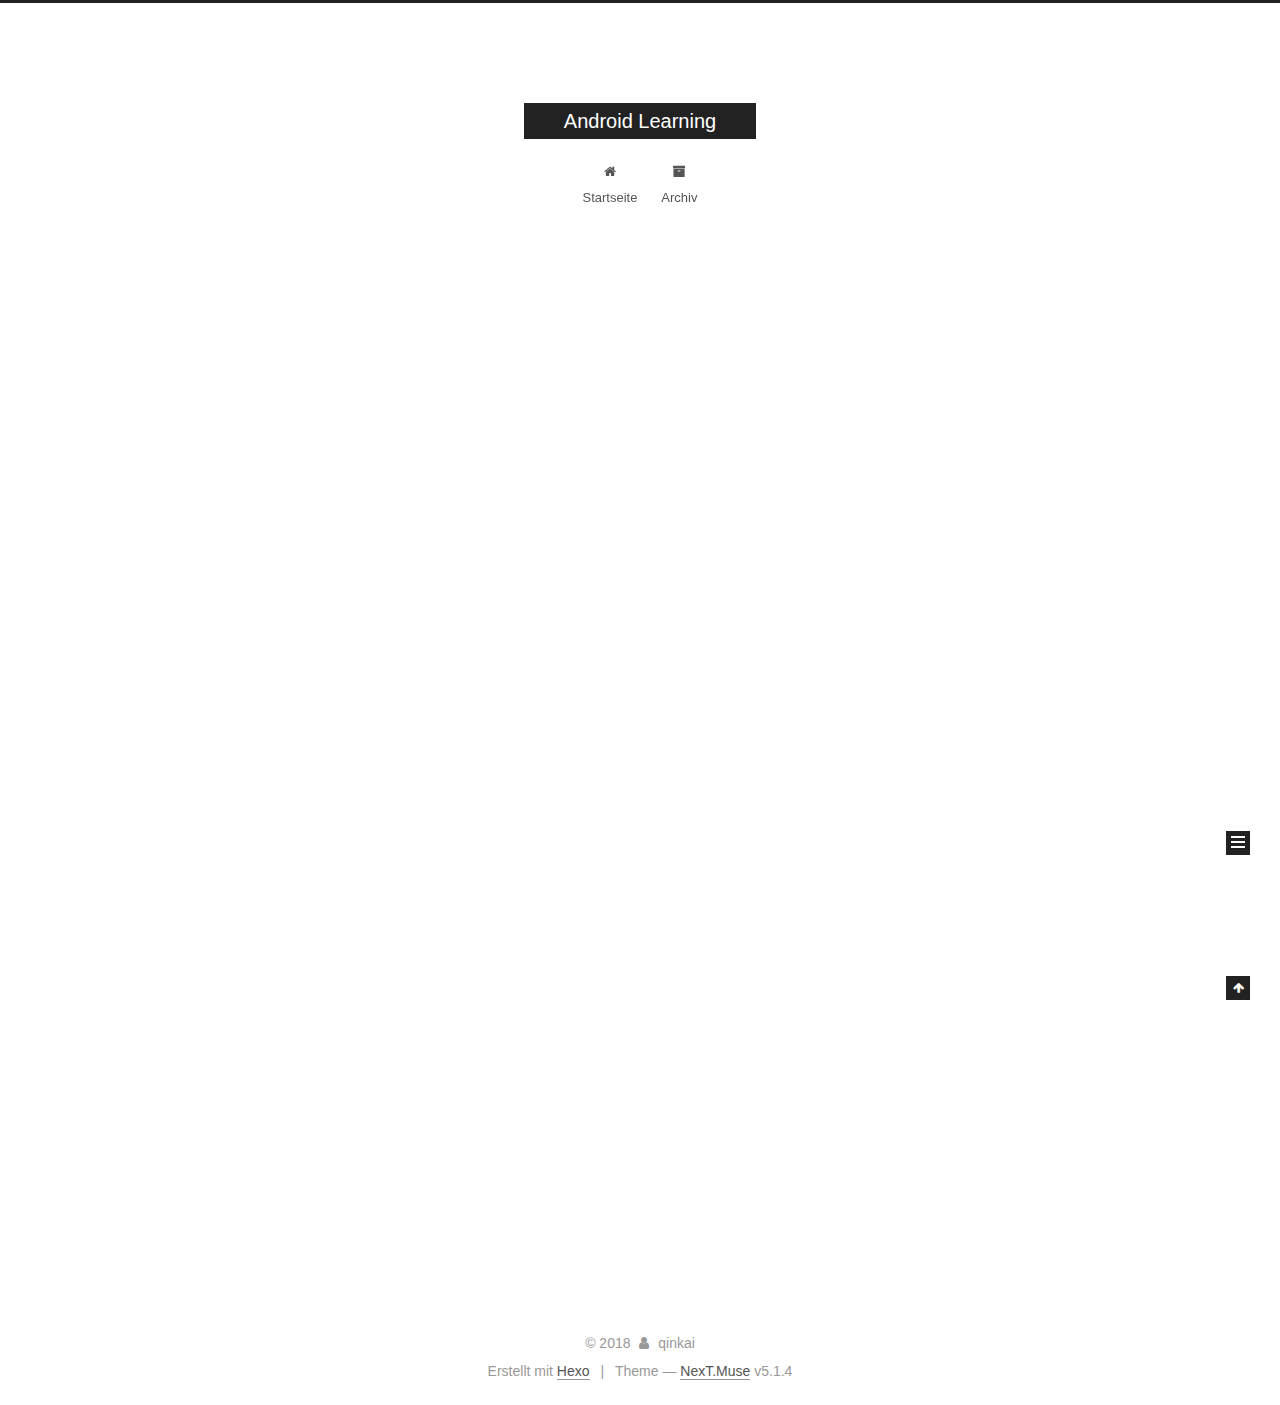
<file: index.html>
<!DOCTYPE html>



  


<html class="theme-next muse use-motion" lang="">
<head>
  <meta charset="UTF-8"/>
<meta http-equiv="X-UA-Compatible" content="IE=edge" />
<meta name="viewport" content="width=device-width, initial-scale=1, maximum-scale=1"/>
<meta name="theme-color" content="#222">









<meta http-equiv="Cache-Control" content="no-transform" />
<meta http-equiv="Cache-Control" content="no-siteapp" />
















  
  
  <link href="/lib/fancybox/source/jquery.fancybox.css?v=2.1.5" rel="stylesheet" type="text/css" />







<link href="/lib/font-awesome/css/font-awesome.min.css?v=4.6.2" rel="stylesheet" type="text/css" />

<link href="/css/main.css?v=5.1.4" rel="stylesheet" type="text/css" />


  <link rel="apple-touch-icon" sizes="180x180" href="/images/apple-touch-icon-next.png?v=5.1.4">


  <link rel="icon" type="image/png" sizes="32x32" href="/images/favicon-32x32-next.png?v=5.1.4">


  <link rel="icon" type="image/png" sizes="16x16" href="/images/favicon-16x16-next.png?v=5.1.4">


  <link rel="mask-icon" href="/images/logo.svg?v=5.1.4" color="#222">





  <meta name="keywords" content="Hexo, NexT" />










<meta property="og:type" content="website">
<meta property="og:title" content="Android Learning">
<meta property="og:url" content="http://yoursite.com/index.html">
<meta property="og:site_name" content="Android Learning">
<meta name="twitter:card" content="summary">
<meta name="twitter:title" content="Android Learning">



<script type="text/javascript" id="hexo.configurations">
  var NexT = window.NexT || {};
  var CONFIG = {
    root: '/',
    scheme: 'Muse',
    version: '5.1.4',
    sidebar: {"position":"left","display":"post","offset":12,"b2t":false,"scrollpercent":false,"onmobile":false},
    fancybox: true,
    tabs: true,
    motion: {"enable":true,"async":false,"transition":{"post_block":"fadeIn","post_header":"slideDownIn","post_body":"slideDownIn","coll_header":"slideLeftIn","sidebar":"slideUpIn"}},
    duoshuo: {
      userId: '0',
      author: 'Author'
    },
    algolia: {
      applicationID: '',
      apiKey: '',
      indexName: '',
      hits: {"per_page":10},
      labels: {"input_placeholder":"Search for Posts","hits_empty":"We didn't find any results for the search: ${query}","hits_stats":"${hits} results found in ${time} ms"}
    }
  };
</script>



  <link rel="canonical" href="http://yoursite.com/"/>





  <title>Android Learning</title>
  








</head>

<body itemscope itemtype="http://schema.org/WebPage" lang="">

  
  
    
  

  <div class="container sidebar-position-left 
  page-home">
    <div class="headband"></div>

    <header id="header" class="header" itemscope itemtype="http://schema.org/WPHeader">
      <div class="header-inner"><div class="site-brand-wrapper">
  <div class="site-meta ">
    

    <div class="custom-logo-site-title">
      <a href="/"  class="brand" rel="start">
        <span class="logo-line-before"><i></i></span>
        <span class="site-title">Android Learning</span>
        <span class="logo-line-after"><i></i></span>
      </a>
    </div>
      
        <p class="site-subtitle"></p>
      
  </div>

  <div class="site-nav-toggle">
    <button>
      <span class="btn-bar"></span>
      <span class="btn-bar"></span>
      <span class="btn-bar"></span>
    </button>
  </div>
</div>

<nav class="site-nav">
  

  
    <ul id="menu" class="menu">
      
        
        <li class="menu-item menu-item-home">
          <a href="/" rel="section">
            
              <i class="menu-item-icon fa fa-fw fa-home"></i> <br />
            
            Startseite
          </a>
        </li>
      
        
        <li class="menu-item menu-item-archives">
          <a href="/archives/" rel="section">
            
              <i class="menu-item-icon fa fa-fw fa-archive"></i> <br />
            
            Archiv
          </a>
        </li>
      

      
    </ul>
  

  
</nav>



 </div>
    </header>

    <main id="main" class="main">
      <div class="main-inner">
        <div class="content-wrap">
          <div id="content" class="content">
            
  <section id="posts" class="posts-expand">
    
      

  

  
  
  

  <article class="post post-type-normal" itemscope itemtype="http://schema.org/Article">
  
  
  
  <div class="post-block">
    <link itemprop="mainEntityOfPage" href="http://yoursite.com/2018/01/22/hello-world/">

    <span hidden itemprop="author" itemscope itemtype="http://schema.org/Person">
      <meta itemprop="name" content="qinkai">
      <meta itemprop="description" content="">
      <meta itemprop="image" content="/images/avatar.gif">
    </span>

    <span hidden itemprop="publisher" itemscope itemtype="http://schema.org/Organization">
      <meta itemprop="name" content="Android Learning">
    </span>

    
      <header class="post-header">

        
        
          <h1 class="post-title" itemprop="name headline">
                
                <a class="post-title-link" href="/2018/01/22/hello-world/" itemprop="url">Hello World</a></h1>
        

        <div class="post-meta">
          <span class="post-time">
            
              <span class="post-meta-item-icon">
                <i class="fa fa-calendar-o"></i>
              </span>
              
                <span class="post-meta-item-text">Veröffentlicht am</span>
              
              <time title="Post created" itemprop="dateCreated datePublished" datetime="2018-01-22T16:44:32+08:00">
                2018-01-22
              </time>
            

            

            
          </span>

          

          
            
          

          
          

          

          

          

        </div>
      </header>
    

    
    
    
    <div class="post-body" itemprop="articleBody">

      
      

      
        
          
            <p>Welcome to <a href="https://hexo.io/" target="_blank" rel="noopener">Hexo</a>! This is your very first post. Check <a href="https://hexo.io/docs/" target="_blank" rel="noopener">documentation</a> for more info. If you get any problems when using Hexo, you can find the answer in <a href="https://hexo.io/docs/troubleshooting.html" target="_blank" rel="noopener">troubleshooting</a> or you can ask me on <a href="https://github.com/hexojs/hexo/issues" target="_blank" rel="noopener">GitHub</a>.</p>
<h2 id="Quick-Start"><a href="#Quick-Start" class="headerlink" title="Quick Start"></a>Quick Start</h2><h3 id="Create-a-new-post"><a href="#Create-a-new-post" class="headerlink" title="Create a new post"></a>Create a new post</h3><figure class="highlight bash"><table><tr><td class="gutter"><pre><span class="line">1</span><br></pre></td><td class="code"><pre><span class="line">$ hexo new <span class="string">"My New Post"</span></span><br></pre></td></tr></table></figure>
<p>More info: <a href="https://hexo.io/docs/writing.html" target="_blank" rel="noopener">Writing</a></p>
<h3 id="Run-server"><a href="#Run-server" class="headerlink" title="Run server"></a>Run server</h3><figure class="highlight bash"><table><tr><td class="gutter"><pre><span class="line">1</span><br></pre></td><td class="code"><pre><span class="line">$ hexo server</span><br></pre></td></tr></table></figure>
<p>More info: <a href="https://hexo.io/docs/server.html" target="_blank" rel="noopener">Server</a></p>
<h3 id="Generate-static-files"><a href="#Generate-static-files" class="headerlink" title="Generate static files"></a>Generate static files</h3><figure class="highlight bash"><table><tr><td class="gutter"><pre><span class="line">1</span><br></pre></td><td class="code"><pre><span class="line">$ hexo generate</span><br></pre></td></tr></table></figure>
<p>More info: <a href="https://hexo.io/docs/generating.html" target="_blank" rel="noopener">Generating</a></p>
<h3 id="Deploy-to-remote-sites"><a href="#Deploy-to-remote-sites" class="headerlink" title="Deploy to remote sites"></a>Deploy to remote sites</h3><figure class="highlight bash"><table><tr><td class="gutter"><pre><span class="line">1</span><br></pre></td><td class="code"><pre><span class="line">$ hexo deploy</span><br></pre></td></tr></table></figure>
<p>More info: <a href="https://hexo.io/docs/deployment.html" target="_blank" rel="noopener">Deployment</a></p>

          
        
      
    </div>
    
    
    

    

    

    

    <footer class="post-footer">
      

      

      

      
      
        <div class="post-eof"></div>
      
    </footer>
  </div>
  
  
  
  </article>


    
  </section>

  


          </div>
          


          

        </div>
        
          
  
  <div class="sidebar-toggle">
    <div class="sidebar-toggle-line-wrap">
      <span class="sidebar-toggle-line sidebar-toggle-line-first"></span>
      <span class="sidebar-toggle-line sidebar-toggle-line-middle"></span>
      <span class="sidebar-toggle-line sidebar-toggle-line-last"></span>
    </div>
  </div>

  <aside id="sidebar" class="sidebar">
    
    <div class="sidebar-inner">

      

      

      <section class="site-overview-wrap sidebar-panel sidebar-panel-active">
        <div class="site-overview">
          <div class="site-author motion-element" itemprop="author" itemscope itemtype="http://schema.org/Person">
            
              <p class="site-author-name" itemprop="name">qinkai</p>
              <p class="site-description motion-element" itemprop="description"></p>
          </div>

          <nav class="site-state motion-element">

            
              <div class="site-state-item site-state-posts">
              
                <a href="/archives/">
              
                  <span class="site-state-item-count">1</span>
                  <span class="site-state-item-name">Artikel</span>
                </a>
              </div>
            

            

            

          </nav>

          

          

          
          

          
          

          

        </div>
      </section>

      

      

    </div>
  </aside>


        
      </div>
    </main>

    <footer id="footer" class="footer">
      <div class="footer-inner">
        <div class="copyright">&copy; <span itemprop="copyrightYear">2018</span>
  <span class="with-love">
    <i class="fa fa-user"></i>
  </span>
  <span class="author" itemprop="copyrightHolder">qinkai</span>

  
</div>


  <div class="powered-by">Erstellt mit  <a class="theme-link" target="_blank" href="https://hexo.io">Hexo</a></div>



  <span class="post-meta-divider">|</span>



  <div class="theme-info">Theme &mdash; <a class="theme-link" target="_blank" href="https://github.com/iissnan/hexo-theme-next">NexT.Muse</a> v5.1.4</div>




        







        
      </div>
    </footer>

    
      <div class="back-to-top">
        <i class="fa fa-arrow-up"></i>
        
      </div>
    

    

  </div>

  

<script type="text/javascript">
  if (Object.prototype.toString.call(window.Promise) !== '[object Function]') {
    window.Promise = null;
  }
</script>









  












  
  
    <script type="text/javascript" src="/lib/jquery/index.js?v=2.1.3"></script>
  

  
  
    <script type="text/javascript" src="/lib/fastclick/lib/fastclick.min.js?v=1.0.6"></script>
  

  
  
    <script type="text/javascript" src="/lib/jquery_lazyload/jquery.lazyload.js?v=1.9.7"></script>
  

  
  
    <script type="text/javascript" src="/lib/velocity/velocity.min.js?v=1.2.1"></script>
  

  
  
    <script type="text/javascript" src="/lib/velocity/velocity.ui.min.js?v=1.2.1"></script>
  

  
  
    <script type="text/javascript" src="/lib/fancybox/source/jquery.fancybox.pack.js?v=2.1.5"></script>
  


  


  <script type="text/javascript" src="/js/src/utils.js?v=5.1.4"></script>

  <script type="text/javascript" src="/js/src/motion.js?v=5.1.4"></script>



  
  

  

  


  <script type="text/javascript" src="/js/src/bootstrap.js?v=5.1.4"></script>



  


  




	





  





  












  





  

  

  

  
  

  

  

  

</body>
</html>
</file>
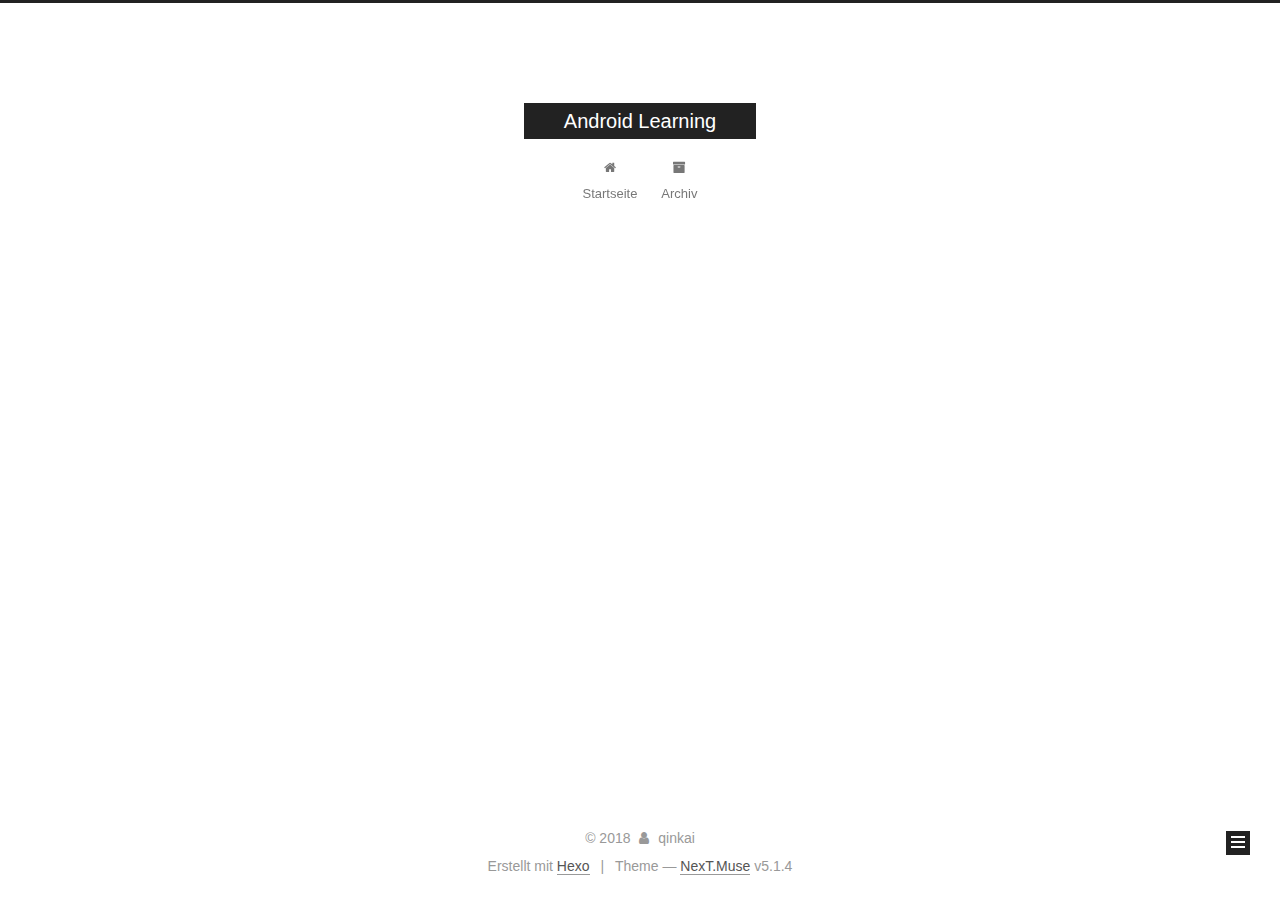
<file: archives/index.html>
<!DOCTYPE html>



  


<html class="theme-next muse use-motion" lang="">
<head>
  <meta charset="UTF-8"/>
<meta http-equiv="X-UA-Compatible" content="IE=edge" />
<meta name="viewport" content="width=device-width, initial-scale=1, maximum-scale=1"/>
<meta name="theme-color" content="#222">









<meta http-equiv="Cache-Control" content="no-transform" />
<meta http-equiv="Cache-Control" content="no-siteapp" />
















  
  
  <link href="/lib/fancybox/source/jquery.fancybox.css?v=2.1.5" rel="stylesheet" type="text/css" />







<link href="/lib/font-awesome/css/font-awesome.min.css?v=4.6.2" rel="stylesheet" type="text/css" />

<link href="/css/main.css?v=5.1.4" rel="stylesheet" type="text/css" />


  <link rel="apple-touch-icon" sizes="180x180" href="/images/apple-touch-icon-next.png?v=5.1.4">


  <link rel="icon" type="image/png" sizes="32x32" href="/images/favicon-32x32-next.png?v=5.1.4">


  <link rel="icon" type="image/png" sizes="16x16" href="/images/favicon-16x16-next.png?v=5.1.4">


  <link rel="mask-icon" href="/images/logo.svg?v=5.1.4" color="#222">





  <meta name="keywords" content="Hexo, NexT" />










<meta property="og:type" content="website">
<meta property="og:title" content="Android Learning">
<meta property="og:url" content="http://yoursite.com/archives/index.html">
<meta property="og:site_name" content="Android Learning">
<meta name="twitter:card" content="summary">
<meta name="twitter:title" content="Android Learning">



<script type="text/javascript" id="hexo.configurations">
  var NexT = window.NexT || {};
  var CONFIG = {
    root: '/',
    scheme: 'Muse',
    version: '5.1.4',
    sidebar: {"position":"left","display":"post","offset":12,"b2t":false,"scrollpercent":false,"onmobile":false},
    fancybox: true,
    tabs: true,
    motion: {"enable":true,"async":false,"transition":{"post_block":"fadeIn","post_header":"slideDownIn","post_body":"slideDownIn","coll_header":"slideLeftIn","sidebar":"slideUpIn"}},
    duoshuo: {
      userId: '0',
      author: 'Author'
    },
    algolia: {
      applicationID: '',
      apiKey: '',
      indexName: '',
      hits: {"per_page":10},
      labels: {"input_placeholder":"Search for Posts","hits_empty":"We didn't find any results for the search: ${query}","hits_stats":"${hits} results found in ${time} ms"}
    }
  };
</script>



  <link rel="canonical" href="http://yoursite.com/archives/"/>





  <title>Archiv | Android Learning</title>
  








</head>

<body itemscope itemtype="http://schema.org/WebPage" lang="">

  
  
    
  

  <div class="container sidebar-position-left page-archive">
    <div class="headband"></div>

    <header id="header" class="header" itemscope itemtype="http://schema.org/WPHeader">
      <div class="header-inner"><div class="site-brand-wrapper">
  <div class="site-meta ">
    

    <div class="custom-logo-site-title">
      <a href="/"  class="brand" rel="start">
        <span class="logo-line-before"><i></i></span>
        <span class="site-title">Android Learning</span>
        <span class="logo-line-after"><i></i></span>
      </a>
    </div>
      
        <p class="site-subtitle"></p>
      
  </div>

  <div class="site-nav-toggle">
    <button>
      <span class="btn-bar"></span>
      <span class="btn-bar"></span>
      <span class="btn-bar"></span>
    </button>
  </div>
</div>

<nav class="site-nav">
  

  
    <ul id="menu" class="menu">
      
        
        <li class="menu-item menu-item-home">
          <a href="/" rel="section">
            
              <i class="menu-item-icon fa fa-fw fa-home"></i> <br />
            
            Startseite
          </a>
        </li>
      
        
        <li class="menu-item menu-item-archives">
          <a href="/archives/" rel="section">
            
              <i class="menu-item-icon fa fa-fw fa-archive"></i> <br />
            
            Archiv
          </a>
        </li>
      

      
    </ul>
  

  
</nav>



 </div>
    </header>

    <main id="main" class="main">
      <div class="main-inner">
        <div class="content-wrap">
          <div id="content" class="content">
            

  
  
  
  <div class="post-block archive">
    <div id="posts" class="posts-collapse">
      <span class="archive-move-on"></span>

      <span class="archive-page-counter">
        
        
        
          
        
        Öhm..! Ein Artikel. Bleib dran.
      </span>

      

        
        
        

        
          
          <div class="collection-title">
            <h1 class="archive-year" id="archive-year-2018">2018</h1>
          </div>
        
        

        

  <article class="post post-type-normal" itemscope itemtype="http://schema.org/Article">
    <header class="post-header">

      <h2 class="post-title">
        
            <a class="post-title-link" href="/2018/01/22/hello-world/" itemprop="url">
              
                <span itemprop="name">Hello World</span>
              
            </a>
        
      </h2>

      <div class="post-meta">
        <time class="post-time" itemprop="dateCreated"
              datetime="2018-01-22T16:44:32+08:00"
              content="2018-01-22" >
          01-22
        </time>
      </div>

    </header>
  </article>



      

    </div>
  </div>
  
  
  

  



          </div>
          


          

        </div>
        
          
  
  <div class="sidebar-toggle">
    <div class="sidebar-toggle-line-wrap">
      <span class="sidebar-toggle-line sidebar-toggle-line-first"></span>
      <span class="sidebar-toggle-line sidebar-toggle-line-middle"></span>
      <span class="sidebar-toggle-line sidebar-toggle-line-last"></span>
    </div>
  </div>

  <aside id="sidebar" class="sidebar">
    
    <div class="sidebar-inner">

      

      

      <section class="site-overview-wrap sidebar-panel sidebar-panel-active">
        <div class="site-overview">
          <div class="site-author motion-element" itemprop="author" itemscope itemtype="http://schema.org/Person">
            
              <p class="site-author-name" itemprop="name">qinkai</p>
              <p class="site-description motion-element" itemprop="description"></p>
          </div>

          <nav class="site-state motion-element">

            
              <div class="site-state-item site-state-posts">
              
                <a href="/archives/">
              
                  <span class="site-state-item-count">1</span>
                  <span class="site-state-item-name">Artikel</span>
                </a>
              </div>
            

            

            

          </nav>

          

          

          
          

          
          

          

        </div>
      </section>

      

      

    </div>
  </aside>


        
      </div>
    </main>

    <footer id="footer" class="footer">
      <div class="footer-inner">
        <div class="copyright">&copy; <span itemprop="copyrightYear">2018</span>
  <span class="with-love">
    <i class="fa fa-user"></i>
  </span>
  <span class="author" itemprop="copyrightHolder">qinkai</span>

  
</div>


  <div class="powered-by">Erstellt mit  <a class="theme-link" target="_blank" href="https://hexo.io">Hexo</a></div>



  <span class="post-meta-divider">|</span>



  <div class="theme-info">Theme &mdash; <a class="theme-link" target="_blank" href="https://github.com/iissnan/hexo-theme-next">NexT.Muse</a> v5.1.4</div>




        







        
      </div>
    </footer>

    
      <div class="back-to-top">
        <i class="fa fa-arrow-up"></i>
        
      </div>
    

    

  </div>

  

<script type="text/javascript">
  if (Object.prototype.toString.call(window.Promise) !== '[object Function]') {
    window.Promise = null;
  }
</script>









  












  
  
    <script type="text/javascript" src="/lib/jquery/index.js?v=2.1.3"></script>
  

  
  
    <script type="text/javascript" src="/lib/fastclick/lib/fastclick.min.js?v=1.0.6"></script>
  

  
  
    <script type="text/javascript" src="/lib/jquery_lazyload/jquery.lazyload.js?v=1.9.7"></script>
  

  
  
    <script type="text/javascript" src="/lib/velocity/velocity.min.js?v=1.2.1"></script>
  

  
  
    <script type="text/javascript" src="/lib/velocity/velocity.ui.min.js?v=1.2.1"></script>
  

  
  
    <script type="text/javascript" src="/lib/fancybox/source/jquery.fancybox.pack.js?v=2.1.5"></script>
  


  


  <script type="text/javascript" src="/js/src/utils.js?v=5.1.4"></script>

  <script type="text/javascript" src="/js/src/motion.js?v=5.1.4"></script>



  
  

  

  


  <script type="text/javascript" src="/js/src/bootstrap.js?v=5.1.4"></script>



  


  




	





  





  












  





  

  

  

  
  

  

  

  

</body>
</html>
</file>
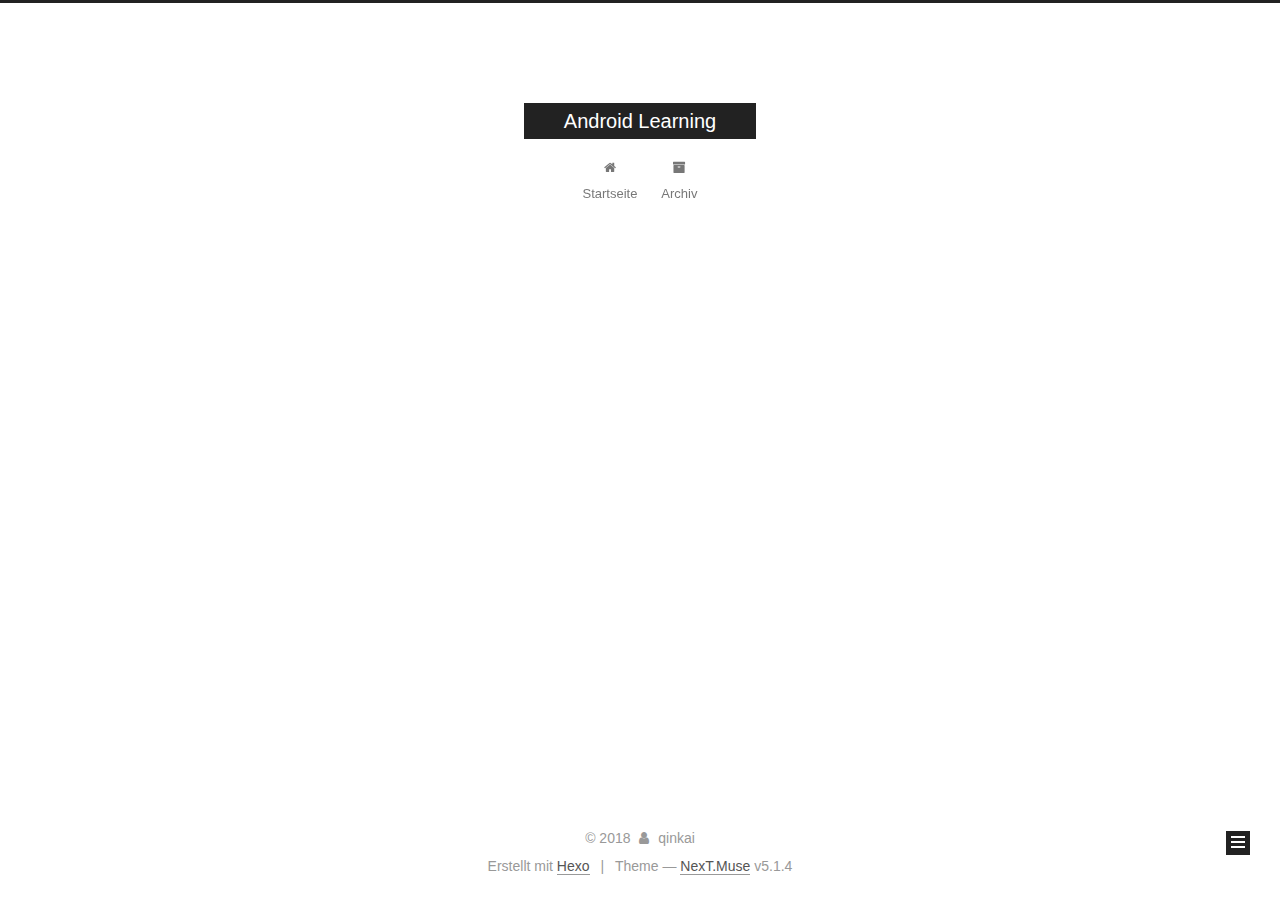
<file: archives/2018/index.html>
<!DOCTYPE html>



  


<html class="theme-next muse use-motion" lang="">
<head>
  <meta charset="UTF-8"/>
<meta http-equiv="X-UA-Compatible" content="IE=edge" />
<meta name="viewport" content="width=device-width, initial-scale=1, maximum-scale=1"/>
<meta name="theme-color" content="#222">









<meta http-equiv="Cache-Control" content="no-transform" />
<meta http-equiv="Cache-Control" content="no-siteapp" />
















  
  
  <link href="/lib/fancybox/source/jquery.fancybox.css?v=2.1.5" rel="stylesheet" type="text/css" />







<link href="/lib/font-awesome/css/font-awesome.min.css?v=4.6.2" rel="stylesheet" type="text/css" />

<link href="/css/main.css?v=5.1.4" rel="stylesheet" type="text/css" />


  <link rel="apple-touch-icon" sizes="180x180" href="/images/apple-touch-icon-next.png?v=5.1.4">


  <link rel="icon" type="image/png" sizes="32x32" href="/images/favicon-32x32-next.png?v=5.1.4">


  <link rel="icon" type="image/png" sizes="16x16" href="/images/favicon-16x16-next.png?v=5.1.4">


  <link rel="mask-icon" href="/images/logo.svg?v=5.1.4" color="#222">





  <meta name="keywords" content="Hexo, NexT" />










<meta property="og:type" content="website">
<meta property="og:title" content="Android Learning">
<meta property="og:url" content="http://yoursite.com/archives/2018/index.html">
<meta property="og:site_name" content="Android Learning">
<meta name="twitter:card" content="summary">
<meta name="twitter:title" content="Android Learning">



<script type="text/javascript" id="hexo.configurations">
  var NexT = window.NexT || {};
  var CONFIG = {
    root: '/',
    scheme: 'Muse',
    version: '5.1.4',
    sidebar: {"position":"left","display":"post","offset":12,"b2t":false,"scrollpercent":false,"onmobile":false},
    fancybox: true,
    tabs: true,
    motion: {"enable":true,"async":false,"transition":{"post_block":"fadeIn","post_header":"slideDownIn","post_body":"slideDownIn","coll_header":"slideLeftIn","sidebar":"slideUpIn"}},
    duoshuo: {
      userId: '0',
      author: 'Author'
    },
    algolia: {
      applicationID: '',
      apiKey: '',
      indexName: '',
      hits: {"per_page":10},
      labels: {"input_placeholder":"Search for Posts","hits_empty":"We didn't find any results for the search: ${query}","hits_stats":"${hits} results found in ${time} ms"}
    }
  };
</script>



  <link rel="canonical" href="http://yoursite.com/archives/2018/"/>





  <title>Archiv | Android Learning</title>
  








</head>

<body itemscope itemtype="http://schema.org/WebPage" lang="">

  
  
    
  

  <div class="container sidebar-position-left page-archive">
    <div class="headband"></div>

    <header id="header" class="header" itemscope itemtype="http://schema.org/WPHeader">
      <div class="header-inner"><div class="site-brand-wrapper">
  <div class="site-meta ">
    

    <div class="custom-logo-site-title">
      <a href="/"  class="brand" rel="start">
        <span class="logo-line-before"><i></i></span>
        <span class="site-title">Android Learning</span>
        <span class="logo-line-after"><i></i></span>
      </a>
    </div>
      
        <p class="site-subtitle"></p>
      
  </div>

  <div class="site-nav-toggle">
    <button>
      <span class="btn-bar"></span>
      <span class="btn-bar"></span>
      <span class="btn-bar"></span>
    </button>
  </div>
</div>

<nav class="site-nav">
  

  
    <ul id="menu" class="menu">
      
        
        <li class="menu-item menu-item-home">
          <a href="/" rel="section">
            
              <i class="menu-item-icon fa fa-fw fa-home"></i> <br />
            
            Startseite
          </a>
        </li>
      
        
        <li class="menu-item menu-item-archives">
          <a href="/archives/" rel="section">
            
              <i class="menu-item-icon fa fa-fw fa-archive"></i> <br />
            
            Archiv
          </a>
        </li>
      

      
    </ul>
  

  
</nav>



 </div>
    </header>

    <main id="main" class="main">
      <div class="main-inner">
        <div class="content-wrap">
          <div id="content" class="content">
            

  
  
  
  <div class="post-block archive">
    <div id="posts" class="posts-collapse">
      <span class="archive-move-on"></span>

      <span class="archive-page-counter">
        
        
        
          
        
        Öhm..! Ein Artikel. Bleib dran.
      </span>

      

        
        
        

        
          
          <div class="collection-title">
            <h1 class="archive-year" id="archive-year-2018">2018</h1>
          </div>
        
        

        

  <article class="post post-type-normal" itemscope itemtype="http://schema.org/Article">
    <header class="post-header">

      <h2 class="post-title">
        
            <a class="post-title-link" href="/2018/01/22/hello-world/" itemprop="url">
              
                <span itemprop="name">Hello World</span>
              
            </a>
        
      </h2>

      <div class="post-meta">
        <time class="post-time" itemprop="dateCreated"
              datetime="2018-01-22T16:44:32+08:00"
              content="2018-01-22" >
          01-22
        </time>
      </div>

    </header>
  </article>



      

    </div>
  </div>
  
  
  

  



          </div>
          


          

        </div>
        
          
  
  <div class="sidebar-toggle">
    <div class="sidebar-toggle-line-wrap">
      <span class="sidebar-toggle-line sidebar-toggle-line-first"></span>
      <span class="sidebar-toggle-line sidebar-toggle-line-middle"></span>
      <span class="sidebar-toggle-line sidebar-toggle-line-last"></span>
    </div>
  </div>

  <aside id="sidebar" class="sidebar">
    
    <div class="sidebar-inner">

      

      

      <section class="site-overview-wrap sidebar-panel sidebar-panel-active">
        <div class="site-overview">
          <div class="site-author motion-element" itemprop="author" itemscope itemtype="http://schema.org/Person">
            
              <p class="site-author-name" itemprop="name">qinkai</p>
              <p class="site-description motion-element" itemprop="description"></p>
          </div>

          <nav class="site-state motion-element">

            
              <div class="site-state-item site-state-posts">
              
                <a href="/archives/">
              
                  <span class="site-state-item-count">1</span>
                  <span class="site-state-item-name">Artikel</span>
                </a>
              </div>
            

            

            

          </nav>

          

          

          
          

          
          

          

        </div>
      </section>

      

      

    </div>
  </aside>


        
      </div>
    </main>

    <footer id="footer" class="footer">
      <div class="footer-inner">
        <div class="copyright">&copy; <span itemprop="copyrightYear">2018</span>
  <span class="with-love">
    <i class="fa fa-user"></i>
  </span>
  <span class="author" itemprop="copyrightHolder">qinkai</span>

  
</div>


  <div class="powered-by">Erstellt mit  <a class="theme-link" target="_blank" href="https://hexo.io">Hexo</a></div>



  <span class="post-meta-divider">|</span>



  <div class="theme-info">Theme &mdash; <a class="theme-link" target="_blank" href="https://github.com/iissnan/hexo-theme-next">NexT.Muse</a> v5.1.4</div>




        







        
      </div>
    </footer>

    
      <div class="back-to-top">
        <i class="fa fa-arrow-up"></i>
        
      </div>
    

    

  </div>

  

<script type="text/javascript">
  if (Object.prototype.toString.call(window.Promise) !== '[object Function]') {
    window.Promise = null;
  }
</script>









  












  
  
    <script type="text/javascript" src="/lib/jquery/index.js?v=2.1.3"></script>
  

  
  
    <script type="text/javascript" src="/lib/fastclick/lib/fastclick.min.js?v=1.0.6"></script>
  

  
  
    <script type="text/javascript" src="/lib/jquery_lazyload/jquery.lazyload.js?v=1.9.7"></script>
  

  
  
    <script type="text/javascript" src="/lib/velocity/velocity.min.js?v=1.2.1"></script>
  

  
  
    <script type="text/javascript" src="/lib/velocity/velocity.ui.min.js?v=1.2.1"></script>
  

  
  
    <script type="text/javascript" src="/lib/fancybox/source/jquery.fancybox.pack.js?v=2.1.5"></script>
  


  


  <script type="text/javascript" src="/js/src/utils.js?v=5.1.4"></script>

  <script type="text/javascript" src="/js/src/motion.js?v=5.1.4"></script>



  
  

  

  


  <script type="text/javascript" src="/js/src/bootstrap.js?v=5.1.4"></script>



  


  




	





  





  












  





  

  

  

  
  

  

  

  

</body>
</html>
</file>
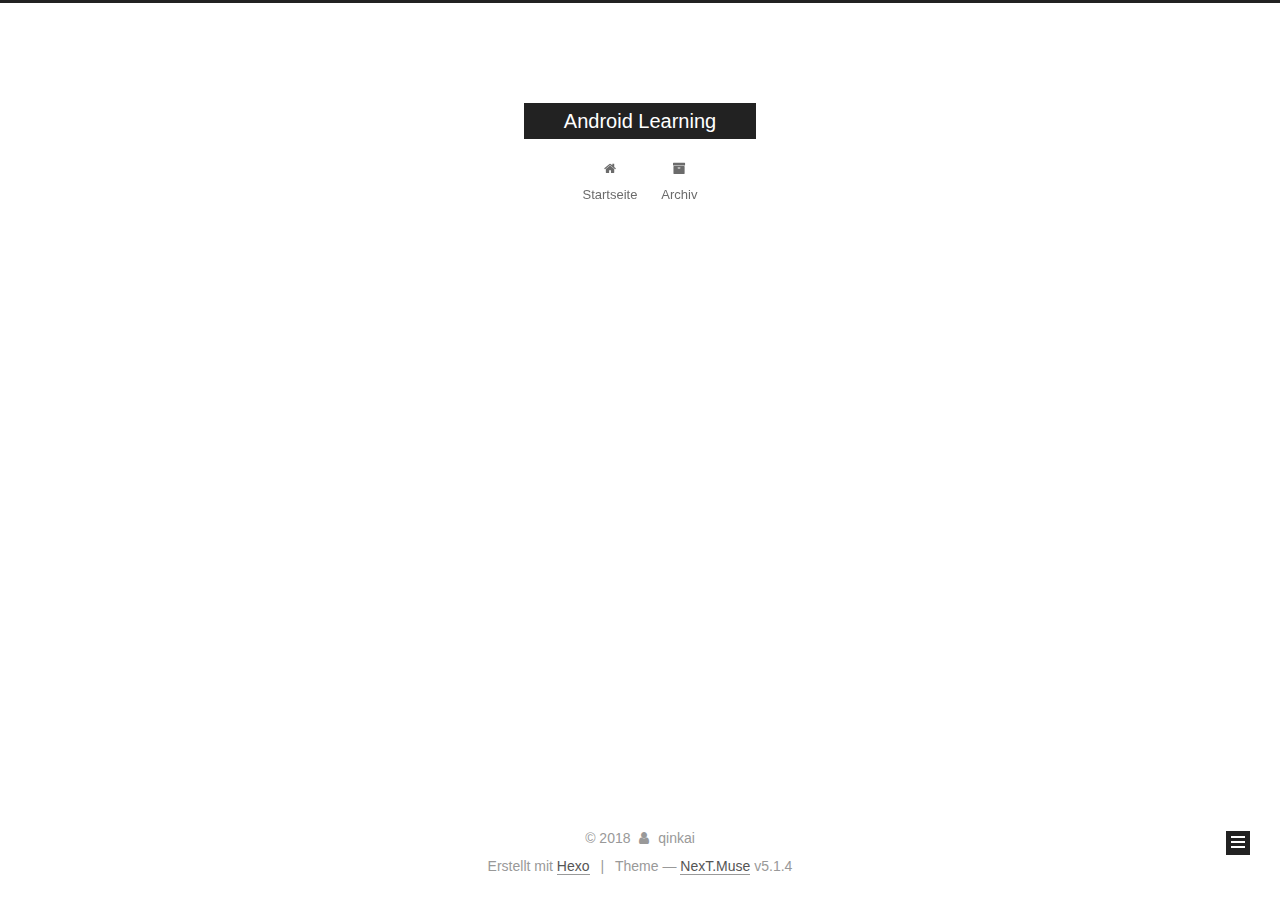
<file: archives/2018/01/index.html>
<!DOCTYPE html>



  


<html class="theme-next muse use-motion" lang="">
<head>
  <meta charset="UTF-8"/>
<meta http-equiv="X-UA-Compatible" content="IE=edge" />
<meta name="viewport" content="width=device-width, initial-scale=1, maximum-scale=1"/>
<meta name="theme-color" content="#222">









<meta http-equiv="Cache-Control" content="no-transform" />
<meta http-equiv="Cache-Control" content="no-siteapp" />
















  
  
  <link href="/lib/fancybox/source/jquery.fancybox.css?v=2.1.5" rel="stylesheet" type="text/css" />







<link href="/lib/font-awesome/css/font-awesome.min.css?v=4.6.2" rel="stylesheet" type="text/css" />

<link href="/css/main.css?v=5.1.4" rel="stylesheet" type="text/css" />


  <link rel="apple-touch-icon" sizes="180x180" href="/images/apple-touch-icon-next.png?v=5.1.4">


  <link rel="icon" type="image/png" sizes="32x32" href="/images/favicon-32x32-next.png?v=5.1.4">


  <link rel="icon" type="image/png" sizes="16x16" href="/images/favicon-16x16-next.png?v=5.1.4">


  <link rel="mask-icon" href="/images/logo.svg?v=5.1.4" color="#222">





  <meta name="keywords" content="Hexo, NexT" />










<meta property="og:type" content="website">
<meta property="og:title" content="Android Learning">
<meta property="og:url" content="http://yoursite.com/archives/2018/01/index.html">
<meta property="og:site_name" content="Android Learning">
<meta name="twitter:card" content="summary">
<meta name="twitter:title" content="Android Learning">



<script type="text/javascript" id="hexo.configurations">
  var NexT = window.NexT || {};
  var CONFIG = {
    root: '/',
    scheme: 'Muse',
    version: '5.1.4',
    sidebar: {"position":"left","display":"post","offset":12,"b2t":false,"scrollpercent":false,"onmobile":false},
    fancybox: true,
    tabs: true,
    motion: {"enable":true,"async":false,"transition":{"post_block":"fadeIn","post_header":"slideDownIn","post_body":"slideDownIn","coll_header":"slideLeftIn","sidebar":"slideUpIn"}},
    duoshuo: {
      userId: '0',
      author: 'Author'
    },
    algolia: {
      applicationID: '',
      apiKey: '',
      indexName: '',
      hits: {"per_page":10},
      labels: {"input_placeholder":"Search for Posts","hits_empty":"We didn't find any results for the search: ${query}","hits_stats":"${hits} results found in ${time} ms"}
    }
  };
</script>



  <link rel="canonical" href="http://yoursite.com/archives/2018/01/"/>





  <title>Archiv | Android Learning</title>
  








</head>

<body itemscope itemtype="http://schema.org/WebPage" lang="">

  
  
    
  

  <div class="container sidebar-position-left page-archive">
    <div class="headband"></div>

    <header id="header" class="header" itemscope itemtype="http://schema.org/WPHeader">
      <div class="header-inner"><div class="site-brand-wrapper">
  <div class="site-meta ">
    

    <div class="custom-logo-site-title">
      <a href="/"  class="brand" rel="start">
        <span class="logo-line-before"><i></i></span>
        <span class="site-title">Android Learning</span>
        <span class="logo-line-after"><i></i></span>
      </a>
    </div>
      
        <p class="site-subtitle"></p>
      
  </div>

  <div class="site-nav-toggle">
    <button>
      <span class="btn-bar"></span>
      <span class="btn-bar"></span>
      <span class="btn-bar"></span>
    </button>
  </div>
</div>

<nav class="site-nav">
  

  
    <ul id="menu" class="menu">
      
        
        <li class="menu-item menu-item-home">
          <a href="/" rel="section">
            
              <i class="menu-item-icon fa fa-fw fa-home"></i> <br />
            
            Startseite
          </a>
        </li>
      
        
        <li class="menu-item menu-item-archives">
          <a href="/archives/" rel="section">
            
              <i class="menu-item-icon fa fa-fw fa-archive"></i> <br />
            
            Archiv
          </a>
        </li>
      

      
    </ul>
  

  
</nav>



 </div>
    </header>

    <main id="main" class="main">
      <div class="main-inner">
        <div class="content-wrap">
          <div id="content" class="content">
            

  
  
  
  <div class="post-block archive">
    <div id="posts" class="posts-collapse">
      <span class="archive-move-on"></span>

      <span class="archive-page-counter">
        
        
        
          
        
        Öhm..! Ein Artikel. Bleib dran.
      </span>

      

        
        
        

        
          
          <div class="collection-title">
            <h1 class="archive-year" id="archive-year-2018">2018</h1>
          </div>
        
        

        

  <article class="post post-type-normal" itemscope itemtype="http://schema.org/Article">
    <header class="post-header">

      <h2 class="post-title">
        
            <a class="post-title-link" href="/2018/01/22/hello-world/" itemprop="url">
              
                <span itemprop="name">Hello World</span>
              
            </a>
        
      </h2>

      <div class="post-meta">
        <time class="post-time" itemprop="dateCreated"
              datetime="2018-01-22T16:44:32+08:00"
              content="2018-01-22" >
          01-22
        </time>
      </div>

    </header>
  </article>



      

    </div>
  </div>
  
  
  

  



          </div>
          


          

        </div>
        
          
  
  <div class="sidebar-toggle">
    <div class="sidebar-toggle-line-wrap">
      <span class="sidebar-toggle-line sidebar-toggle-line-first"></span>
      <span class="sidebar-toggle-line sidebar-toggle-line-middle"></span>
      <span class="sidebar-toggle-line sidebar-toggle-line-last"></span>
    </div>
  </div>

  <aside id="sidebar" class="sidebar">
    
    <div class="sidebar-inner">

      

      

      <section class="site-overview-wrap sidebar-panel sidebar-panel-active">
        <div class="site-overview">
          <div class="site-author motion-element" itemprop="author" itemscope itemtype="http://schema.org/Person">
            
              <p class="site-author-name" itemprop="name">qinkai</p>
              <p class="site-description motion-element" itemprop="description"></p>
          </div>

          <nav class="site-state motion-element">

            
              <div class="site-state-item site-state-posts">
              
                <a href="/archives/">
              
                  <span class="site-state-item-count">1</span>
                  <span class="site-state-item-name">Artikel</span>
                </a>
              </div>
            

            

            

          </nav>

          

          

          
          

          
          

          

        </div>
      </section>

      

      

    </div>
  </aside>


        
      </div>
    </main>

    <footer id="footer" class="footer">
      <div class="footer-inner">
        <div class="copyright">&copy; <span itemprop="copyrightYear">2018</span>
  <span class="with-love">
    <i class="fa fa-user"></i>
  </span>
  <span class="author" itemprop="copyrightHolder">qinkai</span>

  
</div>


  <div class="powered-by">Erstellt mit  <a class="theme-link" target="_blank" href="https://hexo.io">Hexo</a></div>



  <span class="post-meta-divider">|</span>



  <div class="theme-info">Theme &mdash; <a class="theme-link" target="_blank" href="https://github.com/iissnan/hexo-theme-next">NexT.Muse</a> v5.1.4</div>




        







        
      </div>
    </footer>

    
      <div class="back-to-top">
        <i class="fa fa-arrow-up"></i>
        
      </div>
    

    

  </div>

  

<script type="text/javascript">
  if (Object.prototype.toString.call(window.Promise) !== '[object Function]') {
    window.Promise = null;
  }
</script>









  












  
  
    <script type="text/javascript" src="/lib/jquery/index.js?v=2.1.3"></script>
  

  
  
    <script type="text/javascript" src="/lib/fastclick/lib/fastclick.min.js?v=1.0.6"></script>
  

  
  
    <script type="text/javascript" src="/lib/jquery_lazyload/jquery.lazyload.js?v=1.9.7"></script>
  

  
  
    <script type="text/javascript" src="/lib/velocity/velocity.min.js?v=1.2.1"></script>
  

  
  
    <script type="text/javascript" src="/lib/velocity/velocity.ui.min.js?v=1.2.1"></script>
  

  
  
    <script type="text/javascript" src="/lib/fancybox/source/jquery.fancybox.pack.js?v=2.1.5"></script>
  


  


  <script type="text/javascript" src="/js/src/utils.js?v=5.1.4"></script>

  <script type="text/javascript" src="/js/src/motion.js?v=5.1.4"></script>



  
  

  

  


  <script type="text/javascript" src="/js/src/bootstrap.js?v=5.1.4"></script>



  


  




	





  





  












  





  

  

  

  
  

  

  

  

</body>
</html>
</file>
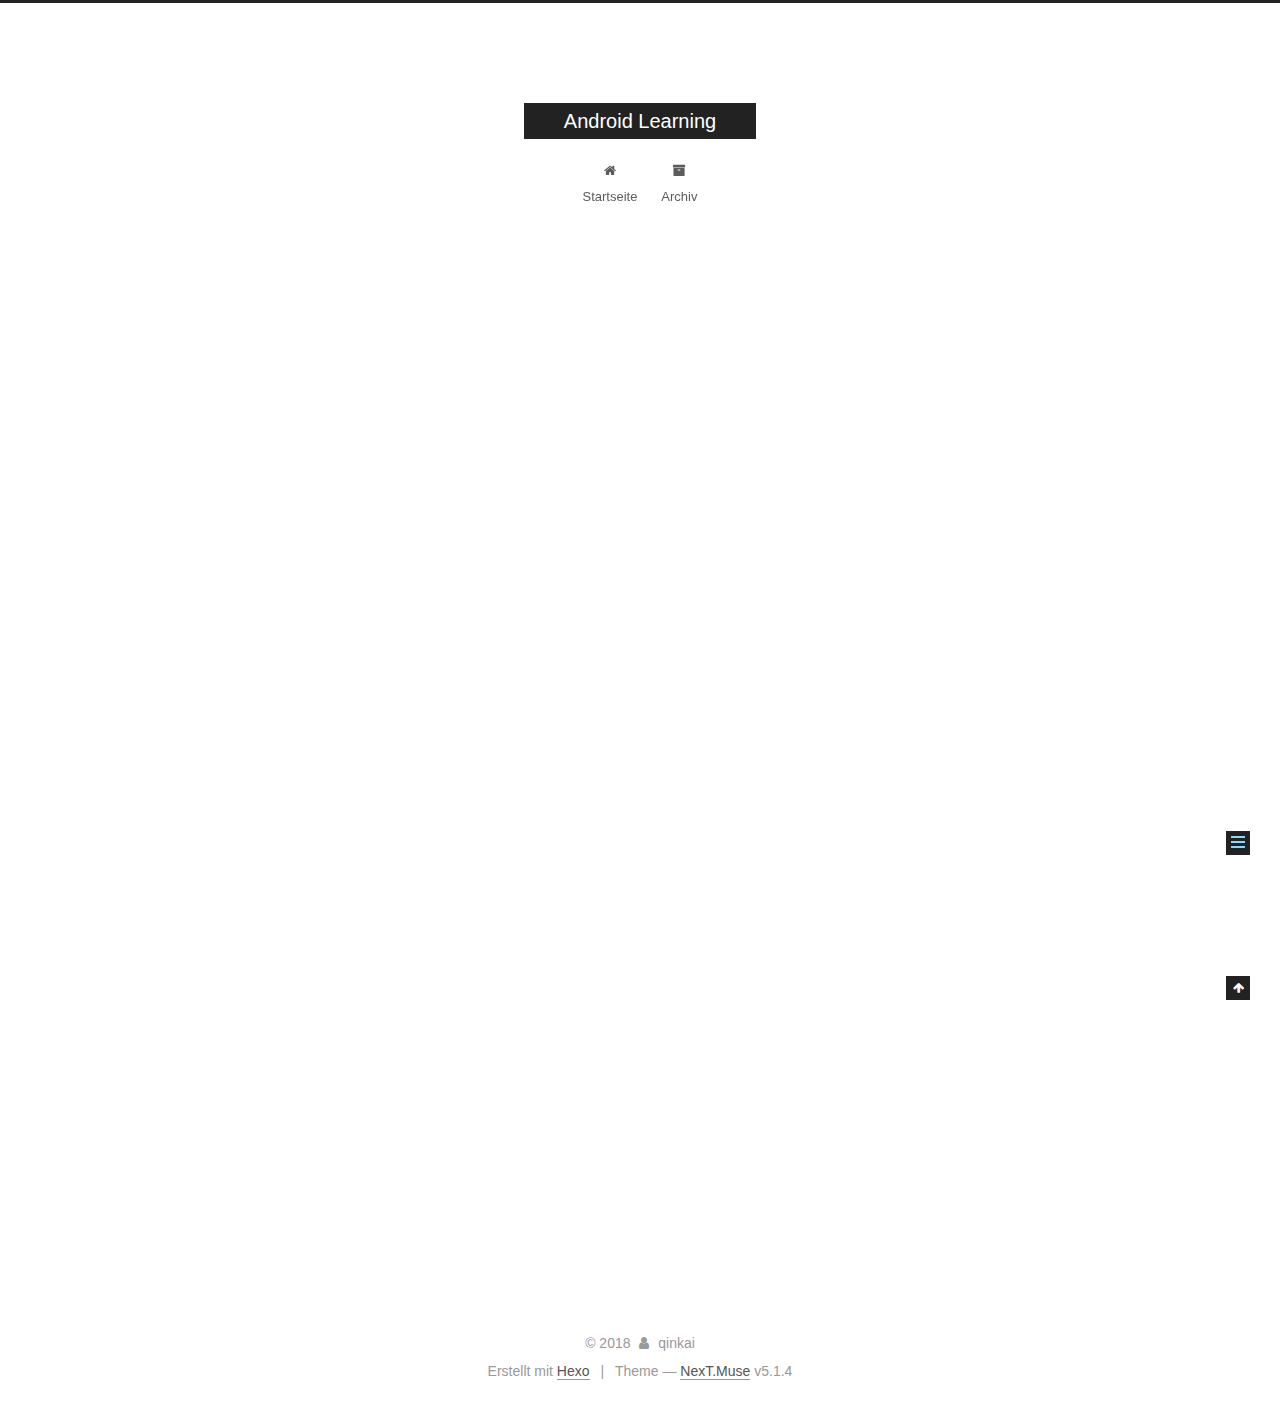
<file: 2018/01/22/hello-world/index.html>
<!DOCTYPE html>



  


<html class="theme-next muse use-motion" lang="">
<head>
  <meta charset="UTF-8"/>
<meta http-equiv="X-UA-Compatible" content="IE=edge" />
<meta name="viewport" content="width=device-width, initial-scale=1, maximum-scale=1"/>
<meta name="theme-color" content="#222">









<meta http-equiv="Cache-Control" content="no-transform" />
<meta http-equiv="Cache-Control" content="no-siteapp" />
















  
  
  <link href="/lib/fancybox/source/jquery.fancybox.css?v=2.1.5" rel="stylesheet" type="text/css" />







<link href="/lib/font-awesome/css/font-awesome.min.css?v=4.6.2" rel="stylesheet" type="text/css" />

<link href="/css/main.css?v=5.1.4" rel="stylesheet" type="text/css" />


  <link rel="apple-touch-icon" sizes="180x180" href="/images/apple-touch-icon-next.png?v=5.1.4">


  <link rel="icon" type="image/png" sizes="32x32" href="/images/favicon-32x32-next.png?v=5.1.4">


  <link rel="icon" type="image/png" sizes="16x16" href="/images/favicon-16x16-next.png?v=5.1.4">


  <link rel="mask-icon" href="/images/logo.svg?v=5.1.4" color="#222">





  <meta name="keywords" content="Hexo, NexT" />










<meta name="description" content="Welcome to Hexo! This is your very first post. Check documentation for more info. If you get any problems when using Hexo, you can find the answer in troubleshooting or you can ask me on GitHub. Quick">
<meta property="og:type" content="article">
<meta property="og:title" content="Hello World">
<meta property="og:url" content="http://yoursite.com/2018/01/22/hello-world/index.html">
<meta property="og:site_name" content="Android Learning">
<meta property="og:description" content="Welcome to Hexo! This is your very first post. Check documentation for more info. If you get any problems when using Hexo, you can find the answer in troubleshooting or you can ask me on GitHub. Quick">
<meta property="og:updated_time" content="2018-01-22T08:44:32.880Z">
<meta name="twitter:card" content="summary">
<meta name="twitter:title" content="Hello World">
<meta name="twitter:description" content="Welcome to Hexo! This is your very first post. Check documentation for more info. If you get any problems when using Hexo, you can find the answer in troubleshooting or you can ask me on GitHub. Quick">



<script type="text/javascript" id="hexo.configurations">
  var NexT = window.NexT || {};
  var CONFIG = {
    root: '/',
    scheme: 'Muse',
    version: '5.1.4',
    sidebar: {"position":"left","display":"post","offset":12,"b2t":false,"scrollpercent":false,"onmobile":false},
    fancybox: true,
    tabs: true,
    motion: {"enable":true,"async":false,"transition":{"post_block":"fadeIn","post_header":"slideDownIn","post_body":"slideDownIn","coll_header":"slideLeftIn","sidebar":"slideUpIn"}},
    duoshuo: {
      userId: '0',
      author: 'Author'
    },
    algolia: {
      applicationID: '',
      apiKey: '',
      indexName: '',
      hits: {"per_page":10},
      labels: {"input_placeholder":"Search for Posts","hits_empty":"We didn't find any results for the search: ${query}","hits_stats":"${hits} results found in ${time} ms"}
    }
  };
</script>



  <link rel="canonical" href="http://yoursite.com/2018/01/22/hello-world/"/>





  <title>Hello World | Android Learning</title>
  








</head>

<body itemscope itemtype="http://schema.org/WebPage" lang="">

  
  
    
  

  <div class="container sidebar-position-left page-post-detail">
    <div class="headband"></div>

    <header id="header" class="header" itemscope itemtype="http://schema.org/WPHeader">
      <div class="header-inner"><div class="site-brand-wrapper">
  <div class="site-meta ">
    

    <div class="custom-logo-site-title">
      <a href="/"  class="brand" rel="start">
        <span class="logo-line-before"><i></i></span>
        <span class="site-title">Android Learning</span>
        <span class="logo-line-after"><i></i></span>
      </a>
    </div>
      
        <p class="site-subtitle"></p>
      
  </div>

  <div class="site-nav-toggle">
    <button>
      <span class="btn-bar"></span>
      <span class="btn-bar"></span>
      <span class="btn-bar"></span>
    </button>
  </div>
</div>

<nav class="site-nav">
  

  
    <ul id="menu" class="menu">
      
        
        <li class="menu-item menu-item-home">
          <a href="/" rel="section">
            
              <i class="menu-item-icon fa fa-fw fa-home"></i> <br />
            
            Startseite
          </a>
        </li>
      
        
        <li class="menu-item menu-item-archives">
          <a href="/archives/" rel="section">
            
              <i class="menu-item-icon fa fa-fw fa-archive"></i> <br />
            
            Archiv
          </a>
        </li>
      

      
    </ul>
  

  
</nav>



 </div>
    </header>

    <main id="main" class="main">
      <div class="main-inner">
        <div class="content-wrap">
          <div id="content" class="content">
            

  <div id="posts" class="posts-expand">
    

  

  
  
  

  <article class="post post-type-normal" itemscope itemtype="http://schema.org/Article">
  
  
  
  <div class="post-block">
    <link itemprop="mainEntityOfPage" href="http://yoursite.com/2018/01/22/hello-world/">

    <span hidden itemprop="author" itemscope itemtype="http://schema.org/Person">
      <meta itemprop="name" content="qinkai">
      <meta itemprop="description" content="">
      <meta itemprop="image" content="/images/avatar.gif">
    </span>

    <span hidden itemprop="publisher" itemscope itemtype="http://schema.org/Organization">
      <meta itemprop="name" content="Android Learning">
    </span>

    
      <header class="post-header">

        
        
          <h1 class="post-title" itemprop="name headline">Hello World</h1>
        

        <div class="post-meta">
          <span class="post-time">
            
              <span class="post-meta-item-icon">
                <i class="fa fa-calendar-o"></i>
              </span>
              
                <span class="post-meta-item-text">Veröffentlicht am</span>
              
              <time title="Post created" itemprop="dateCreated datePublished" datetime="2018-01-22T16:44:32+08:00">
                2018-01-22
              </time>
            

            

            
          </span>

          

          
            
          

          
          

          

          

          

        </div>
      </header>
    

    
    
    
    <div class="post-body" itemprop="articleBody">

      
      

      
        <p>Welcome to <a href="https://hexo.io/" target="_blank" rel="noopener">Hexo</a>! This is your very first post. Check <a href="https://hexo.io/docs/" target="_blank" rel="noopener">documentation</a> for more info. If you get any problems when using Hexo, you can find the answer in <a href="https://hexo.io/docs/troubleshooting.html" target="_blank" rel="noopener">troubleshooting</a> or you can ask me on <a href="https://github.com/hexojs/hexo/issues" target="_blank" rel="noopener">GitHub</a>.</p>
<h2 id="Quick-Start"><a href="#Quick-Start" class="headerlink" title="Quick Start"></a>Quick Start</h2><h3 id="Create-a-new-post"><a href="#Create-a-new-post" class="headerlink" title="Create a new post"></a>Create a new post</h3><figure class="highlight bash"><table><tr><td class="gutter"><pre><span class="line">1</span><br></pre></td><td class="code"><pre><span class="line">$ hexo new <span class="string">"My New Post"</span></span><br></pre></td></tr></table></figure>
<p>More info: <a href="https://hexo.io/docs/writing.html" target="_blank" rel="noopener">Writing</a></p>
<h3 id="Run-server"><a href="#Run-server" class="headerlink" title="Run server"></a>Run server</h3><figure class="highlight bash"><table><tr><td class="gutter"><pre><span class="line">1</span><br></pre></td><td class="code"><pre><span class="line">$ hexo server</span><br></pre></td></tr></table></figure>
<p>More info: <a href="https://hexo.io/docs/server.html" target="_blank" rel="noopener">Server</a></p>
<h3 id="Generate-static-files"><a href="#Generate-static-files" class="headerlink" title="Generate static files"></a>Generate static files</h3><figure class="highlight bash"><table><tr><td class="gutter"><pre><span class="line">1</span><br></pre></td><td class="code"><pre><span class="line">$ hexo generate</span><br></pre></td></tr></table></figure>
<p>More info: <a href="https://hexo.io/docs/generating.html" target="_blank" rel="noopener">Generating</a></p>
<h3 id="Deploy-to-remote-sites"><a href="#Deploy-to-remote-sites" class="headerlink" title="Deploy to remote sites"></a>Deploy to remote sites</h3><figure class="highlight bash"><table><tr><td class="gutter"><pre><span class="line">1</span><br></pre></td><td class="code"><pre><span class="line">$ hexo deploy</span><br></pre></td></tr></table></figure>
<p>More info: <a href="https://hexo.io/docs/deployment.html" target="_blank" rel="noopener">Deployment</a></p>

      
    </div>
    
    
    

    

    

    

    <footer class="post-footer">
      

      
      
      

      

      
      
    </footer>
  </div>
  
  
  
  </article>



    <div class="post-spread">
      
    </div>
  </div>


          </div>
          


          

  



        </div>
        
          
  
  <div class="sidebar-toggle">
    <div class="sidebar-toggle-line-wrap">
      <span class="sidebar-toggle-line sidebar-toggle-line-first"></span>
      <span class="sidebar-toggle-line sidebar-toggle-line-middle"></span>
      <span class="sidebar-toggle-line sidebar-toggle-line-last"></span>
    </div>
  </div>

  <aside id="sidebar" class="sidebar">
    
    <div class="sidebar-inner">

      

      
        <ul class="sidebar-nav motion-element">
          <li class="sidebar-nav-toc sidebar-nav-active" data-target="post-toc-wrap">
            Inhaltsverzeichnis
          </li>
          <li class="sidebar-nav-overview" data-target="site-overview-wrap">
            Übersicht
          </li>
        </ul>
      

      <section class="site-overview-wrap sidebar-panel">
        <div class="site-overview">
          <div class="site-author motion-element" itemprop="author" itemscope itemtype="http://schema.org/Person">
            
              <p class="site-author-name" itemprop="name">qinkai</p>
              <p class="site-description motion-element" itemprop="description"></p>
          </div>

          <nav class="site-state motion-element">

            
              <div class="site-state-item site-state-posts">
              
                <a href="/archives/">
              
                  <span class="site-state-item-count">1</span>
                  <span class="site-state-item-name">Artikel</span>
                </a>
              </div>
            

            

            

          </nav>

          

          

          
          

          
          

          

        </div>
      </section>

      
      <!--noindex-->
        <section class="post-toc-wrap motion-element sidebar-panel sidebar-panel-active">
          <div class="post-toc">

            
              
            

            
              <div class="post-toc-content"><ol class="nav"><li class="nav-item nav-level-2"><a class="nav-link" href="#Quick-Start"><span class="nav-number">1.</span> <span class="nav-text">Quick Start</span></a><ol class="nav-child"><li class="nav-item nav-level-3"><a class="nav-link" href="#Create-a-new-post"><span class="nav-number">1.1.</span> <span class="nav-text">Create a new post</span></a></li><li class="nav-item nav-level-3"><a class="nav-link" href="#Run-server"><span class="nav-number">1.2.</span> <span class="nav-text">Run server</span></a></li><li class="nav-item nav-level-3"><a class="nav-link" href="#Generate-static-files"><span class="nav-number">1.3.</span> <span class="nav-text">Generate static files</span></a></li><li class="nav-item nav-level-3"><a class="nav-link" href="#Deploy-to-remote-sites"><span class="nav-number">1.4.</span> <span class="nav-text">Deploy to remote sites</span></a></li></ol></li></ol></div>
            

          </div>
        </section>
      <!--/noindex-->
      

      

    </div>
  </aside>


        
      </div>
    </main>

    <footer id="footer" class="footer">
      <div class="footer-inner">
        <div class="copyright">&copy; <span itemprop="copyrightYear">2018</span>
  <span class="with-love">
    <i class="fa fa-user"></i>
  </span>
  <span class="author" itemprop="copyrightHolder">qinkai</span>

  
</div>


  <div class="powered-by">Erstellt mit  <a class="theme-link" target="_blank" href="https://hexo.io">Hexo</a></div>



  <span class="post-meta-divider">|</span>



  <div class="theme-info">Theme &mdash; <a class="theme-link" target="_blank" href="https://github.com/iissnan/hexo-theme-next">NexT.Muse</a> v5.1.4</div>




        







        
      </div>
    </footer>

    
      <div class="back-to-top">
        <i class="fa fa-arrow-up"></i>
        
      </div>
    

    

  </div>

  

<script type="text/javascript">
  if (Object.prototype.toString.call(window.Promise) !== '[object Function]') {
    window.Promise = null;
  }
</script>









  












  
  
    <script type="text/javascript" src="/lib/jquery/index.js?v=2.1.3"></script>
  

  
  
    <script type="text/javascript" src="/lib/fastclick/lib/fastclick.min.js?v=1.0.6"></script>
  

  
  
    <script type="text/javascript" src="/lib/jquery_lazyload/jquery.lazyload.js?v=1.9.7"></script>
  

  
  
    <script type="text/javascript" src="/lib/velocity/velocity.min.js?v=1.2.1"></script>
  

  
  
    <script type="text/javascript" src="/lib/velocity/velocity.ui.min.js?v=1.2.1"></script>
  

  
  
    <script type="text/javascript" src="/lib/fancybox/source/jquery.fancybox.pack.js?v=2.1.5"></script>
  


  


  <script type="text/javascript" src="/js/src/utils.js?v=5.1.4"></script>

  <script type="text/javascript" src="/js/src/motion.js?v=5.1.4"></script>



  
  

  
  <script type="text/javascript" src="/js/src/scrollspy.js?v=5.1.4"></script>
<script type="text/javascript" src="/js/src/post-details.js?v=5.1.4"></script>



  


  <script type="text/javascript" src="/js/src/bootstrap.js?v=5.1.4"></script>



  


  




	





  





  












  





  

  

  

  
  

  

  

  

</body>
</html>
</file>
<file: css/main.css>
/* normalize.css v3.0.2 | MIT License | git.io/normalize */
html {
  font-family: sans-serif; /* 1 */
  -ms-text-size-adjust: 100%; /* 2 */
  -webkit-text-size-adjust: 100%; /* 2 */
}
body {
  margin: 0;
}
article,
aside,
details,
figcaption,
figure,
footer,
header,
hgroup,
main,
menu,
nav,
section,
summary {
  display: block;
}
audio,
canvas,
progress,
video {
  display: inline-block; /* 1 */
  vertical-align: baseline; /* 2 */
}
audio:not([controls]) {
  display: none;
  height: 0;
}
[hidden],
template {
  display: none;
}
a {
  background-color: transparent;
}
a:active,
a:hover {
  outline: 0;
}
abbr[title] {
  border-bottom: 1px dotted;
}
b,
strong {
  font-weight: bold;
}
dfn {
  font-style: italic;
}
h1 {
  font-size: 2em;
  margin: 0.67em 0;
}
mark {
  background: #ff0;
  color: #000;
}
small {
  font-size: 80%;
}
sub,
sup {
  font-size: 75%;
  line-height: 0;
  position: relative;
  vertical-align: baseline;
}
sup {
  top: -0.5em;
}
sub {
  bottom: -0.25em;
}
img {
  border: 0;
}
svg:not(:root) {
  overflow: hidden;
}
figure {
  margin: 1em 40px;
}
hr {
  -moz-box-sizing: content-box;
  box-sizing: content-box;
  height: 0;
}
pre {
  overflow: auto;
}
code,
kbd,
pre,
samp {
  font-family: monospace, monospace;
  font-size: 1em;
}
button,
input,
optgroup,
select,
textarea {
  color: inherit; /* 1 */
  font: inherit; /* 2 */
  margin: 0; /* 3 */
}
button {
  overflow: visible;
}
button,
select {
  text-transform: none;
}
button,
html input[type="button"],
input[type="reset"],
input[type="submit"] {
  -webkit-appearance: button; /* 2 */
  cursor: pointer; /* 3 */
}
button[disabled],
html input[disabled] {
  cursor: default;
}
button::-moz-focus-inner,
input::-moz-focus-inner {
  border: 0;
  padding: 0;
}
input {
  line-height: normal;
}
input[type="checkbox"],
input[type="radio"] {
  box-sizing: border-box; /* 1 */
  padding: 0; /* 2 */
}
input[type="number"]::-webkit-inner-spin-button,
input[type="number"]::-webkit-outer-spin-button {
  height: auto;
}
input[type="search"] {
  -webkit-appearance: textfield; /* 1 */
  -moz-box-sizing: content-box;
  -webkit-box-sizing: content-box; /* 2 */
  box-sizing: content-box;
}
input[type="search"]::-webkit-search-cancel-button,
input[type="search"]::-webkit-search-decoration {
  -webkit-appearance: none;
}
fieldset {
  border: 1px solid #c0c0c0;
  margin: 0 2px;
  padding: 0.35em 0.625em 0.75em;
}
legend {
  border: 0; /* 1 */
  padding: 0; /* 2 */
}
textarea {
  overflow: auto;
}
optgroup {
  font-weight: bold;
}
table {
  border-collapse: collapse;
  border-spacing: 0;
}
td,
th {
  padding: 0;
}
::selection {
  background: #262a30;
  color: #fff;
}
body {
  position: relative;
  font-family: 'Lato', "PingFang SC", "Microsoft YaHei", sans-serif;
  font-size: 14px;
  line-height: 2;
  color: #555;
  background: #fff;
}
@media (max-width: 767px) {
  body {
    padding-right: 0 !important;
  }
}
@media (min-width: 768px) and (max-width: 991px) {
  body {
    padding-right: 0 !important;
  }
}
@media (min-width: 1600px) {
  body {
    font-size: 16px;
  }
}
h1,
h2,
h3,
h4,
h5,
h6 {
  margin: 0;
  padding: 0;
  font-weight: bold;
  line-height: 1.5;
  font-family: 'Lato', "PingFang SC", "Microsoft YaHei", sans-serif;
}
h2,
h3,
h4,
h5,
h6 {
  margin: 20px 0 15px;
}
h1 {
  font-size: 22px;
}
@media (max-width: 767px) {
  h1 {
    font-size: 18px;
  }
}
h2 {
  font-size: 20px;
}
@media (max-width: 767px) {
  h2 {
    font-size: 16px;
  }
}
h3 {
  font-size: 18px;
}
@media (max-width: 767px) {
  h3 {
    font-size: 14px;
  }
}
h4 {
  font-size: 16px;
}
@media (max-width: 767px) {
  h4 {
    font-size: 12px;
  }
}
h5 {
  font-size: 14px;
}
@media (max-width: 767px) {
  h5 {
    font-size: 10px;
  }
}
h6 {
  font-size: 12px;
}
@media (max-width: 767px) {
  h6 {
    font-size: 8px;
  }
}
p {
  margin: 0 0 20px 0;
}
a {
  color: #555;
  text-decoration: none;
  outline: none;
  border-bottom: 1px solid #999;
  word-wrap: break-word;
}
a:hover {
  color: #222;
  border-bottom-color: #222;
}
blockquote {
  margin: 0;
  padding: 0;
}
img {
  display: block;
  margin: auto;
  max-width: 100%;
  height: auto;
}
hr {
  margin: 40px 0;
  height: 3px;
  border: none;
  background-color: #ddd;
  background-image: repeating-linear-gradient(-45deg, #fff, #fff 4px, transparent 4px, transparent 8px);
}
blockquote {
  padding: 0 15px;
  color: #666;
  border-left: 4px solid #ddd;
}
blockquote cite::before {
  content: "-";
  padding: 0 5px;
}
dt {
  font-weight: 700;
}
dd {
  margin: 0;
  padding: 0;
}
kbd {
  border: 1px solid #ccc;
  border-radius: 0.2em;
  box-shadow: 0.1em 0.1em 0.2em rgba(0,0,0,0.1);
  background-color: #f9f9f9;
  font-family: inherit;
  background-image: -webkit-linear-gradient(top, #eee, #fff, #eee);
  padding: 0.1em 0.3em;
  white-space: nowrap;
}
.text-left {
  text-align: left;
}
.text-center {
  text-align: center;
}
.text-right {
  text-align: right;
}
.text-justify {
  text-align: justify;
}
.text-nowrap {
  white-space: nowrap;
}
.text-lowercase {
  text-transform: lowercase;
}
.text-uppercase {
  text-transform: uppercase;
}
.text-capitalize {
  text-transform: capitalize;
}
.center-block {
  display: block;
  margin-left: auto;
  margin-right: auto;
}
.clearfix:before,
.clearfix:after {
  content: " ";
  display: table;
}
.clearfix:after {
  clear: both;
}
.pullquote {
  width: 45%;
}
.pullquote.left {
  float: left;
  margin-left: 5px;
  margin-right: 10px;
}
.pullquote.right {
  float: right;
  margin-left: 10px;
  margin-right: 5px;
}
.affix.affix.affix {
  position: fixed;
}
.translation {
  margin-top: -20px;
  font-size: 14px;
  color: #999;
}
.scrollbar-measure {
  width: 100px;
  height: 100px;
  overflow: scroll;
  position: absolute;
  top: -9999px;
}
.use-motion .motion-element {
  opacity: 0;
}
table {
  margin: 20px 0;
  width: 100%;
  border-collapse: collapse;
  border-spacing: 0;
  border: 1px solid #ddd;
  font-size: 14px;
  table-layout: fixed;
  word-wrap: break-all;
}
table>tbody>tr:nth-of-type(odd) {
  background-color: #f9f9f9;
}
table>tbody>tr:hover {
  background-color: #f5f5f5;
}
caption,
th,
td {
  padding: 8px;
  text-align: left;
  vertical-align: middle;
  font-weight: normal;
}
th,
td {
  border-bottom: 3px solid #ddd;
  border-right: 1px solid #eee;
}
th {
  padding-bottom: 10px;
  font-weight: 700;
}
td {
  border-bottom-width: 1px;
}
html,
body {
  height: 100%;
}
.container {
  position: relative;
  min-height: 100%;
}
.header-inner {
  margin: 0 auto;
  padding: 100px 0 70px;
  width: 700px;
}
@media (min-width: 1600px) {
  .container .header-inner {
    width: 900px;
  }
}
.main {
  padding-bottom: 150px;
}
.main-inner {
  margin: 0 auto;
  width: 700px;
}
@media (min-width: 1600px) {
  .container .main-inner {
    width: 900px;
  }
}
.footer {
  position: absolute;
  left: 0;
  bottom: 0;
  width: 100%;
  min-height: 50px;
}
.footer-inner {
  box-sizing: border-box;
  margin: 20px auto;
  width: 700px;
}
@media (min-width: 1600px) {
  .container .footer-inner {
    width: 900px;
  }
}
pre,
.highlight {
  overflow: auto;
  margin: 20px 0;
  padding: 0;
  font-size: 13px;
  color: #4d4d4c;
  background: #f7f7f7;
  line-height: 1.6;
}
pre,
code {
  font-family: consolas, Menlo, "PingFang SC", "Microsoft YaHei", monospace;
}
code {
  padding: 2px 4px;
  word-wrap: break-word;
  color: #555;
  background: #eee;
  border-radius: 3px;
  font-size: 13px;
}
pre {
  padding: 10px;
}
pre code {
  padding: 0;
  color: #4d4d4c;
  background: none;
  text-shadow: none;
}
.highlight {
  border-radius: 1px;
}
.highlight pre {
  border: none;
  margin: 0;
  padding: 10px 0;
}
.highlight table {
  margin: 0;
  width: auto;
  border: none;
}
.highlight td {
  border: none;
  padding: 0;
}
.highlight figcaption {
  font-size: 1em;
  color: #4d4d4c;
  line-height: 1em;
  margin-bottom: 1em;
}
.highlight figcaption:before,
.highlight figcaption:after {
  content: " ";
  display: table;
}
.highlight figcaption:after {
  clear: both;
}
.highlight figcaption a {
  float: right;
  color: #4d4d4c;
}
.highlight figcaption a:hover {
  border-bottom-color: #4d4d4c;
}
.highlight .gutter pre {
  padding-left: 10px;
  padding-right: 10px;
  color: #869194;
  text-align: right;
  background-color: #eff2f3;
}
.highlight .code pre {
  width: 100%;
  padding-left: 10px;
  padding-right: 10px;
  background-color: #f7f7f7;
}
.highlight .line {
  height: 20px;
}
.gutter {
  -webkit-user-select: none;
  -moz-user-select: none;
  -ms-user-select: none;
  user-select: none;
}
.gist table {
  width: auto;
}
.gist table td {
  border: none;
}
pre .deletion {
  background: #fdd;
}
pre .addition {
  background: #dfd;
}
pre .meta {
  color: #8959a8;
}
pre .comment {
  color: #8e908c;
}
pre .variable,
pre .attribute,
pre .tag,
pre .regexp,
pre .ruby .constant,
pre .xml .tag .title,
pre .xml .pi,
pre .xml .doctype,
pre .html .doctype,
pre .css .id,
pre .css .class,
pre .css .pseudo {
  color: #c82829;
}
pre .number,
pre .preprocessor,
pre .built_in,
pre .literal,
pre .params,
pre .constant,
pre .command {
  color: #f5871f;
}
pre .ruby .class .title,
pre .css .rules .attribute,
pre .string,
pre .value,
pre .inheritance,
pre .header,
pre .ruby .symbol,
pre .xml .cdata,
pre .special,
pre .number,
pre .formula {
  color: #718c00;
}
pre .title,
pre .css .hexcolor {
  color: #3e999f;
}
pre .function,
pre .python .decorator,
pre .python .title,
pre .ruby .function .title,
pre .ruby .title .keyword,
pre .perl .sub,
pre .javascript .title,
pre .coffeescript .title {
  color: #4271ae;
}
pre .keyword,
pre .javascript .function {
  color: #8959a8;
}
.full-image.full-image.full-image.full-image {
  border: none;
  max-width: 100%;
  width: auto;
  margin: 20px auto 25px;
}
@media (min-width: 992px) {
  .full-image.full-image.full-image.full-image {
    max-width: none;
    width: 110%;
    margin: 25px -5%;
  }
}
.blockquote-center,
.page-home .post-type-quote blockquote,
.page-post-detail .post-type-quote blockquote {
  position: relative;
  margin: 40px 0;
  padding: 0;
  border-left: none;
  text-align: center;
}
.blockquote-center::before,
.page-home .post-type-quote blockquote::before,
.page-post-detail .post-type-quote blockquote::before,
.blockquote-center::after,
.page-home .post-type-quote blockquote::after,
.page-post-detail .post-type-quote blockquote::after {
  position: absolute;
  content: ' ';
  display: block;
  width: 100%;
  height: 24px;
  opacity: 0.2;
  background-repeat: no-repeat;
  background-position: 0 -6px;
  background-size: 22px 22px;
}
.blockquote-center::before,
.page-home .post-type-quote blockquote::before,
.page-post-detail .post-type-quote blockquote::before {
  top: -20px;
  background-image: url("../images/quote-l.svg");
  border-top: 1px solid #ccc;
}
.blockquote-center::after,
.page-home .post-type-quote blockquote::after,
.page-post-detail .post-type-quote blockquote::after {
  bottom: -20px;
  background-image: url("../images/quote-r.svg");
  border-bottom: 1px solid #ccc;
  background-position: 100% 8px;
}
.blockquote-center p,
.page-home .post-type-quote blockquote p,
.page-post-detail .post-type-quote blockquote p,
.blockquote-center div,
.page-home .post-type-quote blockquote div,
.page-post-detail .post-type-quote blockquote div {
  text-align: center;
}
.post .post-body .group-picture img {
  box-sizing: border-box;
  padding: 0 3px;
  border: none;
}
.post .group-picture-row {
  overflow: hidden;
  margin-top: 6px;
}
.post .group-picture-row:first-child {
  margin-top: 0;
}
.post .group-picture-column {
  float: left;
}
.page-post-detail .post-body .group-picture-column {
  float: none;
  margin-top: 10px;
  width: auto !important;
}
.page-post-detail .post-body .group-picture-column img {
  margin: 0 auto;
}
.page-archive .group-picture-container {
  overflow: hidden;
}
.page-archive .group-picture-row {
  float: left;
}
.page-archive .group-picture-row:first-child {
  margin-top: 6px;
}
.page-archive .group-picture-column {
  max-width: 150px;
  max-height: 150px;
}
.post-body .note {
  position: relative;
  padding: 15px;
  margin-bottom: 20px;
  border: 1px solid #eee;
  border-left-width: 5px;
  border-radius: 3px;
}
.post-body .note h2,
.post-body .note h3,
.post-body .note h4,
.post-body .note h5,
.post-body .note h6 {
  margin-top: 0;
  margin-bottom: 0;
  border-bottom: initial;
  padding-top: 0 !important;
}
.post-body .note p:first-child,
.post-body .note ul:first-child,
.post-body .note ol:first-child,
.post-body .note table:first-child,
.post-body .note pre:first-child,
.post-body .note blockquote:first-child {
  margin-top: 0;
}
.post-body .note p:last-child,
.post-body .note ul:last-child,
.post-body .note ol:last-child,
.post-body .note table:last-child,
.post-body .note pre:last-child,
.post-body .note blockquote:last-child {
  margin-bottom: 0;
}
.post-body .note.default {
  border-left-color: #777;
}
.post-body .note.default h2,
.post-body .note.default h3,
.post-body .note.default h4,
.post-body .note.default h5,
.post-body .note.default h6 {
  color: #777;
}
.post-body .note.primary {
  border-left-color: #6f42c1;
}
.post-body .note.primary h2,
.post-body .note.primary h3,
.post-body .note.primary h4,
.post-body .note.primary h5,
.post-body .note.primary h6 {
  color: #6f42c1;
}
.post-body .note.info {
  border-left-color: #428bca;
}
.post-body .note.info h2,
.post-body .note.info h3,
.post-body .note.info h4,
.post-body .note.info h5,
.post-body .note.info h6 {
  color: #428bca;
}
.post-body .note.success {
  border-left-color: #5cb85c;
}
.post-body .note.success h2,
.post-body .note.success h3,
.post-body .note.success h4,
.post-body .note.success h5,
.post-body .note.success h6 {
  color: #5cb85c;
}
.post-body .note.warning {
  border-left-color: #f0ad4e;
}
.post-body .note.warning h2,
.post-body .note.warning h3,
.post-body .note.warning h4,
.post-body .note.warning h5,
.post-body .note.warning h6 {
  color: #f0ad4e;
}
.post-body .note.danger {
  border-left-color: #d9534f;
}
.post-body .note.danger h2,
.post-body .note.danger h3,
.post-body .note.danger h4,
.post-body .note.danger h5,
.post-body .note.danger h6 {
  color: #d9534f;
}
.post-body .label {
  display: inline;
  padding: 0 2px;
  white-space: nowrap;
}
.post-body .label.default {
  background-color: #f0f0f0;
}
.post-body .label.primary {
  background-color: #efe6f7;
}
.post-body .label.info {
  background-color: #e5f2f8;
}
.post-body .label.success {
  background-color: #e7f4e9;
}
.post-body .label.warning {
  background-color: #fcf6e1;
}
.post-body .label.danger {
  background-color: #fae8eb;
}
.post-body .tabs {
  position: relative;
  display: block;
  margin-bottom: 20px;
  padding-top: 10px;
}
.post-body .tabs ul.nav-tabs {
  margin: 0;
  padding: 0;
  display: flex;
  margin-bottom: -1px;
}
@media (max-width: 413px) {
  .post-body .tabs ul.nav-tabs {
    display: block;
    margin-bottom: 5px;
  }
}
.post-body .tabs ul.nav-tabs li.tab {
  list-style-type: none !important;
  margin: 0 0.25em 0 0;
  border-top: 3px solid transparent;
  border-left: 1px solid transparent;
  border-right: 1px solid transparent;
}
@media (max-width: 413px) {
  .post-body .tabs ul.nav-tabs li.tab {
    margin: initial;
    border-top: 1px solid transparent;
    border-left: 3px solid transparent;
    border-right: 1px solid transparent;
    border-bottom: 1px solid transparent;
  }
}
.post-body .tabs ul.nav-tabs li.tab a {
  outline: 0;
  border-bottom: initial;
  display: block;
  line-height: 1.8em;
  padding: 0.25em 0.75em;
  transition-duration: 0.2s;
  transition-timing-function: ease-out;
  transition-delay: 0s;
}
.post-body .tabs ul.nav-tabs li.tab a i {
  width: 1.285714285714286em;
}
.post-body .tabs ul.nav-tabs li.tab.active {
  border-top: 3px solid #fc6423;
  border-left: 1px solid #ddd;
  border-right: 1px solid #ddd;
  background-color: #fff;
}
@media (max-width: 413px) {
  .post-body .tabs ul.nav-tabs li.tab.active {
    border-top: 1px solid #ddd;
    border-left: 3px solid #fc6423;
    border-right: 1px solid #ddd;
    border-bottom: 1px solid #ddd;
  }
}
.post-body .tabs ul.nav-tabs li.tab.active a {
  cursor: default;
  color: #555;
}
.post-body .tabs .tab-content {
  background-color: #fff;
}
.post-body .tabs .tab-content .tab-pane {
  border: 1px solid #ddd;
  padding: 20px 20px 0 20px;
}
.post-body .tabs .tab-content .tab-pane:not(.active) {
  display: none !important;
}
.post-body .tabs .tab-content .tab-pane.active {
  display: block !important;
}
.btn {
  display: inline-block;
  padding: 0 20px;
  font-size: 14px;
  color: #fff;
  background: #222;
  border: 2px solid #222;
  text-decoration: none;
  border-radius: 0;
  transition-property: background-color;
  transition-duration: 0.2s;
  transition-timing-function: ease-in-out;
  transition-delay: 0s;
  line-height: 2;
}
.btn:hover {
  border-color: #222;
  color: #222;
  background: #fff;
}
.btn +.btn {
  margin: 0 0 8px 8px;
}
.btn .fa-fw {
  width: 1.285714285714286em;
  text-align: left;
}
.btn-bar {
  display: block;
  width: 22px;
  height: 2px;
  background: #555;
  border-radius: 1px;
}
.btn-bar+.btn-bar {
  margin-top: 4px;
}
.pagination {
  margin: 120px 0 40px;
  text-align: center;
  border-top: 1px solid #eee;
}
.page-number-basic,
.pagination .prev,
.pagination .next,
.pagination .page-number,
.pagination .space {
  display: inline-block;
  position: relative;
  top: -1px;
  margin: 0 10px;
  padding: 0 11px;
}
@media (max-width: 767px) {
  .page-number-basic,
  .pagination .prev,
  .pagination .next,
  .pagination .page-number,
  .pagination .space {
    margin: 0 5px;
  }
}
.pagination .prev,
.pagination .next,
.pagination .page-number {
  border-bottom: 0;
  border-top: 1px solid #eee;
  transition-property: border-color;
  transition-duration: 0.2s;
  transition-timing-function: ease-in-out;
  transition-delay: 0s;
}
.pagination .prev:hover,
.pagination .next:hover,
.pagination .page-number:hover {
  border-top-color: #222;
}
.pagination .space {
  padding: 0;
  margin: 0;
}
.pagination .prev {
  margin-left: 0;
}
.pagination .next {
  margin-right: 0;
}
.pagination .page-number.current {
  color: #fff;
  background: #ccc;
  border-top-color: #ccc;
}
@media (max-width: 767px) {
  .pagination {
    border-top: none;
  }
  .pagination .prev,
  .pagination .next,
  .pagination .page-number {
    margin-bottom: 10px;
    border-top: 0;
    border-bottom: 1px solid #eee;
    padding: 0 10px;
  }
  .pagination .prev:hover,
  .pagination .next:hover,
  .pagination .page-number:hover {
    border-bottom-color: #222;
  }
}
.comments {
  margin: 60px 20px 0;
}
.tag-cloud {
  text-align: center;
}
.tag-cloud a {
  display: inline-block;
  margin: 10px;
}
.back-to-top {
  box-sizing: border-box;
  position: fixed;
  bottom: -100px;
  right: 30px;
  z-index: 1050;
  padding: 0 6px;
  width: 24px;
  background: #222;
  font-size: 12px;
  opacity: 1;
  color: #fff;
  cursor: pointer;
  text-align: center;
  -webkit-transform: translateZ(0);
  transition-property: bottom;
  transition-duration: 0.2s;
  transition-timing-function: ease-in-out;
  transition-delay: 0s;
}
@media (min-width: 768px) and (max-width: 991px) {
  .back-to-top {
    display: none !important;
  }
}
@media (max-width: 767px) {
  .back-to-top {
    display: none !important;
  }
}
.back-to-top.back-to-top-on {
  bottom: 19px;
}
.header {
  background: transparent;
}
.header-inner {
  position: relative;
}
.headband {
  height: 3px;
  background: #222;
}
.site-meta {
  margin: 0;
  text-align: center;
}
@media (max-width: 767px) {
  .site-meta {
    text-align: center;
  }
}
.brand {
  position: relative;
  display: inline-block;
  padding: 0 40px;
  color: #fff;
  background: #222;
  border-bottom: none;
}
.brand:hover {
  color: #fff;
}
.logo {
  display: inline-block;
  margin-right: 5px;
  line-height: 36px;
  vertical-align: top;
}
.site-title {
  display: inline-block;
  vertical-align: top;
  line-height: 36px;
  font-size: 20px;
  font-weight: normal;
  font-family: 'Lato', "PingFang SC", "Microsoft YaHei", sans-serif;
}
.site-subtitle {
  margin-top: 10px;
  font-size: 13px;
  color: #999;
}
.use-motion .brand {
  opacity: 0;
}
.use-motion .logo,
.use-motion .site-title,
.use-motion .site-subtitle {
  opacity: 0;
  position: relative;
  top: -10px;
}
.site-nav-toggle {
  display: none;
  position: absolute;
  top: 10px;
  left: 10px;
}
@media (max-width: 767px) {
  .site-nav-toggle {
    display: block;
  }
}
.site-nav-toggle button {
  margin-top: 2px;
  padding: 9px 10px;
  background: transparent;
  border: none;
}
@media (max-width: 767px) {
  .site-nav {
    display: none;
    margin: 0 -10px;
    padding: 0 10px;
    clear: both;
    border-top: 1px solid #ddd;
  }
}
@media (min-width: 768px) and (max-width: 991px) {
  .site-nav {
    display: block !important;
  }
}
@media (min-width: 992px) {
  .site-nav {
    display: block !important;
  }
}
.menu {
  margin-top: 20px;
  padding-left: 0;
  text-align: center;
}
.menu .menu-item {
  display: inline-block;
  margin: 0 10px;
  list-style: none;
}
@media screen and (max-width: 767px) {
  .menu .menu-item {
    margin-top: 10px;
  }
}
.menu .menu-item a {
  display: block;
  font-size: 13px;
  line-height: inherit;
  border-bottom: 1px solid transparent;
  transition-property: border-color;
  transition-duration: 0.2s;
  transition-timing-function: ease-in-out;
  transition-delay: 0s;
}
.menu .menu-item a:hover {
  border-bottom-color: #222;
}
.menu .menu-item .fa {
  margin-right: 5px;
}
.use-motion .menu-item {
  opacity: 0;
}
.post-body {
  font-family: 'Lato', "PingFang SC", "Microsoft YaHei", sans-serif;
}
@media (max-width: 767px) {
  .post-body {
    word-break: break-word;
  }
}
.post-body .fancybox img {
  display: block !important;
  margin: 0 auto;
  cursor: pointer;
  cursor: zoom-in;
  cursor: -webkit-zoom-in;
}
.post-body .image-caption,
.post-body .figure .caption {
  margin: -20px auto 15px;
  text-align: center;
  font-size: 14px;
  color: #999;
  font-weight: bold;
  line-height: 1;
}
.post-sticky-flag {
  display: inline-block;
  font-size: 16px;
  -ms-transform: rotate(30deg);
  -webkit-transform: rotate(30deg);
  -moz-transform: rotate(30deg);
  -ms-transform: rotate(30deg);
  -o-transform: rotate(30deg);
  transform: rotate(30deg);
}
.use-motion .post-block,
.use-motion .pagination,
.use-motion .comments {
  opacity: 0;
}
.use-motion .post-header {
  opacity: 0;
}
.use-motion .post-body {
  opacity: 0;
}
.use-motion .collection-title {
  opacity: 0;
}
.posts-expand {
  padding-top: 40px;
}
@media (max-width: 767px) {
  .posts-expand {
    margin: 0 20px;
  }
  .post-body pre .gutter pre {
    padding-right: 10px;
  }
  .post-body .highlight {
    margin-left: 0px;
    margin-right: 0px;
    padding: 0;
  }
  .post-body .highlight .gutter pre {
    padding-right: 10px;
  }
}
@media (min-width: 992px) {
  .posts-expand .post-body {
    text-align: justify;
  }
}
.posts-expand .post-body h2,
.posts-expand .post-body h3,
.posts-expand .post-body h4,
.posts-expand .post-body h5,
.posts-expand .post-body h6 {
  padding-top: 10px;
}
.posts-expand .post-body h2 .header-anchor,
.posts-expand .post-body h3 .header-anchor,
.posts-expand .post-body h4 .header-anchor,
.posts-expand .post-body h5 .header-anchor,
.posts-expand .post-body h6 .header-anchor {
  float: right;
  margin-left: 10px;
  color: #ccc;
  border-bottom-style: none;
  visibility: hidden;
}
.posts-expand .post-body h2 .header-anchor:hover,
.posts-expand .post-body h3 .header-anchor:hover,
.posts-expand .post-body h4 .header-anchor:hover,
.posts-expand .post-body h5 .header-anchor:hover,
.posts-expand .post-body h6 .header-anchor:hover {
  color: inherit;
}
.posts-expand .post-body h2:hover .header-anchor,
.posts-expand .post-body h3:hover .header-anchor,
.posts-expand .post-body h4:hover .header-anchor,
.posts-expand .post-body h5:hover .header-anchor,
.posts-expand .post-body h6:hover .header-anchor {
  visibility: visible;
}
.posts-expand .post-body ul li {
  list-style: circle;
}
.posts-expand .post-body img {
  box-sizing: border-box;
  margin: auto;
  padding: 3px;
  border: 1px solid #ddd;
}
.posts-expand .post-body .fancybox img {
  margin: 0 auto 25px;
}
@media (max-width: 767px) {
  .posts-collapse {
    margin: 0 20px;
  }
  .posts-collapse .post-title,
  .posts-collapse .post-meta {
    display: block;
    width: auto;
    text-align: left;
  }
}
.posts-collapse {
  position: relative;
  z-index: 1010;
  margin-left: 55px;
}
.posts-collapse::after {
  content: " ";
  position: absolute;
  top: 20px;
  left: 0;
  margin-left: -2px;
  width: 4px;
  height: 100%;
  background: #f5f5f5;
  z-index: -1;
}
@media (max-width: 767px) {
  .posts-collapse {
    margin: 0 20px;
  }
}
.posts-collapse .collection-title {
  position: relative;
  margin: 60px 0;
}
.posts-collapse .collection-title h1,
.posts-collapse .collection-title h2 {
  margin-left: 20px;
}
.posts-collapse .collection-title small {
  color: #bbb;
  margin-left: 5px;
}
.posts-collapse .collection-title::before {
  content: " ";
  position: absolute;
  left: 0;
  top: 50%;
  margin-left: -4px;
  margin-top: -4px;
  width: 8px;
  height: 8px;
  background: #bbb;
  border-radius: 50%;
}
.posts-collapse .post {
  margin: 30px 0;
}
.posts-collapse .post-header {
  position: relative;
  transition-duration: 0.2s;
  transition-timing-function: ease-in-out;
  transition-delay: 0s;
  transition-property: border;
  border-bottom: 1px dashed #ccc;
}
.posts-collapse .post-header::before {
  content: " ";
  position: absolute;
  left: 0;
  top: 12px;
  width: 6px;
  height: 6px;
  margin-left: -4px;
  background: #bbb;
  border-radius: 50%;
  border: 1px solid #fff;
  transition-duration: 0.2s;
  transition-timing-function: ease-in-out;
  transition-delay: 0s;
  transition-property: background;
}
.posts-collapse .post-header:hover {
  border-bottom-color: #666;
}
.posts-collapse .post-header:hover::before {
  background: #222;
}
.posts-collapse .post-meta {
  position: absolute;
  font-size: 12px;
  left: 20px;
  top: 5px;
}
.posts-collapse .post-comments-count {
  display: none;
}
.posts-collapse .post-title {
  margin-left: 60px;
  font-size: 16px;
  font-weight: normal;
  line-height: inherit;
}
.posts-collapse .post-title::after {
  margin-left: 3px;
  opacity: 0.6;
}
.posts-collapse .post-title a {
  color: #666;
  border-bottom: none;
}
.page-home .post-type-quote .post-header,
.page-post-detail .post-type-quote .post-header,
.page-home .post-type-quote .post-tags,
.page-post-detail .post-type-quote .post-tags {
  display: none;
}
.posts-expand .post-title {
  text-align: center;
  word-break: break-word;
  font-weight: 400;
}
.posts-expand .post-title-link {
  display: inline-block;
  position: relative;
  color: #555;
  border-bottom: none;
  line-height: 1.2;
  vertical-align: top;
}
.posts-expand .post-title-link::before {
  content: "";
  position: absolute;
  width: 100%;
  height: 2px;
  bottom: 0;
  left: 0;
  background-color: #000;
  visibility: hidden;
  -webkit-transform: scaleX(0);
  -moz-transform: scaleX(0);
  -ms-transform: scaleX(0);
  -o-transform: scaleX(0);
  transform: scaleX(0);
  transition-duration: 0.2s;
  transition-timing-function: ease-in-out;
  transition-delay: 0s;
}
.posts-expand .post-title-link:hover::before {
  visibility: visible;
  -webkit-transform: scaleX(1);
  -moz-transform: scaleX(1);
  -ms-transform: scaleX(1);
  -o-transform: scaleX(1);
  transform: scaleX(1);
}
.posts-expand .post-title-link .fa {
  font-size: 16px;
}
.posts-expand .post-meta {
  margin: 3px 0 60px 0;
  color: #999;
  font-family: 'Lato', "PingFang SC", "Microsoft YaHei", sans-serif;
  font-size: 12px;
  text-align: center;
}
.posts-expand .post-meta .post-category-list {
  display: inline-block;
  margin: 0;
  padding: 3px;
}
.posts-expand .post-meta .post-category-list-link {
  color: #999;
}
.posts-expand .post-meta .post-description {
  font-size: 14px;
  margin-top: 2px;
}
.post-meta-divider {
  margin: 0 0.5em;
}
.post-meta-item-icon {
  margin-right: 3px;
}
@media (min-width: 768px) and (max-width: 991px) {
  .post-meta-item-icon {
    display: inline-block;
  }
}
@media (max-width: 767px) {
  .post-meta-item-icon {
    display: inline-block;
  }
}
@media (min-width: 768px) and (max-width: 991px) {
  .post-meta-item-text {
    display: none;
  }
}
@media (max-width: 767px) {
  .post-meta-item-text {
    display: none;
  }
}
@media (max-width: 767px) {
  .posts-expand .post-comments-count {
    display: none;
  }
}
.post-button {
  margin-top: 40px;
}
.posts-expand .post-tags {
  margin-top: 40px;
  text-align: center;
}
.posts-expand .post-tags a {
  display: inline-block;
  margin-right: 10px;
  font-size: 13px;
}
.post-nav {
  display: table;
  margin-top: 15px;
  width: 100%;
  border-top: 1px solid #eee;
}
.post-nav-divider {
  display: table-cell;
  width: 10%;
}
.post-nav-item {
  display: table-cell;
  padding: 10px 0 0 0;
  width: 45%;
  vertical-align: top;
}
.post-nav-item a {
  position: relative;
  display: block;
  line-height: 25px;
  font-size: 14px;
  color: #555;
  border-bottom: none;
}
.post-nav-item a:hover {
  color: #222;
  border-bottom: none;
}
.post-nav-item a:active {
  top: 2px;
}
.post-nav-item .fa {
  position: absolute;
  top: 8px;
  left: 0;
  font-size: 12px;
}
.post-nav-next a {
  padding-left: 15px;
}
.post-nav-prev {
  text-align: right;
}
.post-nav-prev a {
  padding-right: 15px;
}
.post-nav-prev .fa {
  right: 0;
  left: auto;
}
.posts-expand .post-eof {
  display: block;
  margin: 80px auto 60px;
  width: 8%;
  height: 1px;
  background: #ccc;
  text-align: center;
}
.post:last-child .post-eof.post-eof.post-eof {
  display: none;
}
.post-gallery {
  display: table;
  table-layout: fixed;
  width: 100%;
  border-collapse: separate;
}
.post-gallery-row {
  display: table-row;
}
.post-gallery .post-gallery-img {
  display: table-cell;
  text-align: center;
  vertical-align: middle;
  border: none;
}
.post-gallery .post-gallery-img img {
  max-width: 100%;
  max-height: 100%;
  border: none;
}
.fancybox-close,
.fancybox-close:hover {
  border: none;
}
.rtl.post-body p,
.rtl.post-body a,
.rtl.post-body h1,
.rtl.post-body h2,
.rtl.post-body h3,
.rtl.post-body h4,
.rtl.post-body h5,
.rtl.post-body h6,
.rtl.post-body li,
.rtl.post-body ul,
.rtl.post-body ol {
  direction: rtl;
  font-family: UKIJ Ekran;
}
.rtl.post-title {
  font-family: UKIJ Ekran;
}
.sidebar {
  position: fixed;
  right: 0;
  top: 0;
  bottom: 0;
  width: 0;
  z-index: 1040;
  box-shadow: inset 0 2px 6px #000;
  background: #222;
  -webkit-transform: translateZ(0);
}
.sidebar a {
  color: #999;
  border-bottom-color: #555;
}
.sidebar a:hover {
  color: #eee;
}
@media (min-width: 768px) and (max-width: 991px) {
  .sidebar {
    display: none !important;
  }
}
@media (max-width: 767px) {
  .sidebar {
    display: none !important;
  }
}
.sidebar-inner {
  position: relative;
  padding: 20px 10px;
  color: #999;
  text-align: center;
}
.site-overview-wrap {
  overflow: hidden;
}
.site-overview {
  overflow-y: auto;
  overflow-x: hidden;
}
.sidebar-toggle {
  position: fixed;
  right: 30px;
  bottom: 45px;
  width: 14px;
  height: 14px;
  padding: 5px;
  background: #222;
  line-height: 0;
  z-index: 1050;
  cursor: pointer;
  -webkit-transform: translateZ(0);
}
@media (min-width: 768px) and (max-width: 991px) {
  .sidebar-toggle {
    display: none !important;
  }
}
@media (max-width: 767px) {
  .sidebar-toggle {
    display: none !important;
  }
}
.sidebar-toggle-line {
  position: relative;
  display: inline-block;
  vertical-align: top;
  height: 2px;
  width: 100%;
  background: #fff;
  margin-top: 3px;
}
.sidebar-toggle-line:first-child {
  margin-top: 0;
}
.site-author-image {
  display: block;
  margin: 0 auto;
  padding: 2px;
  max-width: 96px;
  height: auto;
  border: 2px solid #333;
}
.site-author-name {
  margin: 5px 0 0;
  text-align: center;
  color: #f5f5f5;
  font-weight: normal;
}
.site-description {
  margin-top: 5px;
  text-align: center;
  font-size: 14px;
  color: #999;
}
.site-state {
  overflow: hidden;
  line-height: 1.4;
  white-space: nowrap;
  text-align: center;
}
.site-state-item {
  display: inline-block;
  padding: 0 15px;
  border-left: 1px solid #333;
}
.site-state-item:first-child {
  border-left: none;
}
.site-state-item a {
  border-bottom: none;
}
.site-state-item-count {
  display: block;
  text-align: center;
  color: inherit;
  font-weight: 600;
  font-size: 18px;
}
.site-state-item-name {
  font-size: 13px;
  color: inherit;
}
.feed-link {
  margin-top: 20px;
}
.feed-link a {
  display: inline-block;
  padding: 0 15px;
  color: #fc6423;
  border: 1px solid #fc6423;
  border-radius: 4px;
}
.feed-link a i {
  color: #fc6423;
  font-size: 14px;
}
.feed-link a:hover {
  color: #fff;
  background: #fc6423;
}
.feed-link a:hover i {
  color: #fff;
}
.links-of-author {
  margin-top: 20px;
}
.links-of-author a {
  display: inline-block;
  vertical-align: middle;
  margin-right: 10px;
  margin-bottom: 10px;
  border-bottom-color: #555;
  font-size: 13px;
}
.links-of-author a:before {
  display: inline-block;
  vertical-align: middle;
  margin-right: 3px;
  content: " ";
  width: 4px;
  height: 4px;
  border-radius: 50%;
  background: #e41b2f;
}
.links-of-blogroll {
  font-size: 13px;
}
.links-of-blogroll-title {
  margin-top: 20px;
  font-size: 14px;
  font-weight: 600;
}
.links-of-blogroll-list {
  margin: 0;
  padding: 0;
  list-style: none;
}
.links-of-blogroll-item {
  padding: 2px 10px;
}
.links-of-blogroll-item a {
  max-width: 280px;
  box-sizing: border-box;
  display: inline-block;
  overflow: hidden;
  white-space: nowrap;
  text-overflow: ellipsis;
}
.sidebar-nav {
  margin: 0 0 20px;
  padding-left: 0;
}
.sidebar-nav li {
  display: inline-block;
  cursor: pointer;
  border-bottom: 1px solid transparent;
  font-size: 14px;
  color: #555;
}
.sidebar-nav li:hover {
  color: #f5f5f5;
}
.page-post-detail .sidebar-nav-toc {
  padding: 0 5px;
}
.page-post-detail .sidebar-nav-overview {
  margin-left: 10px;
}
.sidebar-nav .sidebar-nav-active {
  color: #87daff;
  border-bottom-color: #87daff;
}
.sidebar-nav .sidebar-nav-active:hover {
  color: #87daff;
}
.sidebar-panel {
  display: none;
}
.sidebar-panel-active {
  display: block;
}
.post-toc-empty {
  font-size: 14px;
  color: #666;
}
.post-toc-wrap {
  overflow: hidden;
}
.post-toc {
  overflow: auto;
}
.post-toc ol {
  margin: 0;
  padding: 0 2px 5px 10px;
  text-align: left;
  list-style: none;
  font-size: 14px;
}
.post-toc ol > ol {
  padding-left: 0;
}
.post-toc ol a {
  transition-duration: 0.2s;
  transition-timing-function: ease-in-out;
  transition-delay: 0s;
  transition-property: all;
  color: #999;
  border-bottom-color: #555;
}
.post-toc ol a:hover {
  color: #ccc;
  border-bottom-color: #ccc;
}
.post-toc .nav-item {
  overflow: hidden;
  text-overflow: ellipsis;
  text-align: justify;
  white-space: nowrap;
  line-height: 1.8;
}
.post-toc .nav .nav-child {
  display: none;
}
.post-toc .nav .active > .nav-child {
  display: block;
}
.post-toc .nav .active-current > .nav-child {
  display: block;
}
.post-toc .nav .active-current > .nav-child > .nav-item {
  display: block;
}
.post-toc .nav .active > a {
  color: #87daff;
  border-bottom-color: #87daff;
}
.post-toc .nav .active-current > a {
  color: #87daff;
}
.post-toc .nav .active-current > a:hover {
  color: #87daff;
}
.footer {
  font-size: 14px;
  color: #999;
}
.footer img {
  border: none;
}
.footer-inner {
  text-align: center;
}
.with-love {
  display: inline-block;
  margin: 0 5px;
}
.powered-by,
.theme-info {
  display: inline-block;
}
.cc-license {
  margin-top: 10px;
  text-align: center;
}
.cc-license .cc-opacity {
  opacity: 0.7;
  border-bottom: none;
}
.cc-license .cc-opacity:hover {
  opacity: 0.9;
}
.cc-license img {
  display: inline-block;
}
.theme-next #ds-thread #ds-reset {
  color: #555;
}
.theme-next #ds-thread #ds-reset .ds-replybox {
  margin-bottom: 30px;
}
.theme-next #ds-thread #ds-reset .ds-replybox .ds-avatar,
.theme-next #ds-reset .ds-avatar img {
  box-shadow: none;
}
.theme-next #ds-thread #ds-reset .ds-textarea-wrapper {
  border-color: #c7d4e1;
  background: none;
  border-top-right-radius: 3px;
  border-top-left-radius: 3px;
}
.theme-next #ds-thread #ds-reset .ds-textarea-wrapper textarea {
  height: 60px;
}
.theme-next #ds-reset .ds-rounded-top {
  border-radius: 0;
}
.theme-next #ds-thread #ds-reset .ds-post-toolbar {
  box-sizing: border-box;
  border: 1px solid #c7d4e1;
  background: #f6f8fa;
}
.theme-next #ds-thread #ds-reset .ds-post-options {
  height: 40px;
  border: none;
  background: none;
}
.theme-next #ds-thread #ds-reset .ds-toolbar-buttons {
  top: 11px;
}
.theme-next #ds-thread #ds-reset .ds-sync {
  top: 5px;
}
.theme-next #ds-thread #ds-reset .ds-post-button {
  top: 4px;
  right: 5px;
  width: 90px;
  height: 30px;
  border: 1px solid #c5ced7;
  border-radius: 3px;
  background-image: linear-gradient(#fbfbfc, #f5f7f9);
  color: #60676d;
}
.theme-next #ds-thread #ds-reset .ds-post-button:hover {
  background-position: 0 -30px;
  color: #60676d;
}
.theme-next #ds-thread #ds-reset .ds-comments-info {
  padding: 10px 0;
}
.theme-next #ds-thread #ds-reset .ds-sort {
  display: none;
}
.theme-next #ds-thread #ds-reset li.ds-tab a.ds-current {
  border: none;
  background: #f6f8fa;
  color: #60676d;
}
.theme-next #ds-thread #ds-reset li.ds-tab a.ds-current:hover {
  background-color: #e9f0f7;
  color: #60676d;
}
.theme-next #ds-thread #ds-reset li.ds-tab a {
  border-radius: 2px;
  padding: 5px;
}
.theme-next #ds-thread #ds-reset .ds-login-buttons p {
  color: #999;
  line-height: 36px;
}
.theme-next #ds-thread #ds-reset .ds-login-buttons .ds-service-list li {
  height: 28px;
}
.theme-next #ds-thread #ds-reset .ds-service-list a {
  background: none;
  padding: 5px;
  border: 1px solid;
  border-radius: 3px;
  text-align: center;
}
.theme-next #ds-thread #ds-reset .ds-service-list a:hover {
  color: #fff;
  background: #666;
}
.theme-next #ds-thread #ds-reset .ds-service-list .ds-weibo {
  color: #fc9b00;
  border-color: #fc9b00;
}
.theme-next #ds-thread #ds-reset .ds-service-list .ds-weibo:hover {
  background: #fc9b00;
}
.theme-next #ds-thread #ds-reset .ds-service-list .ds-qq {
  color: #60a3ec;
  border-color: #60a3ec;
}
.theme-next #ds-thread #ds-reset .ds-service-list .ds-qq:hover {
  background: #60a3ec;
}
.theme-next #ds-thread #ds-reset .ds-service-list .ds-renren {
  color: #2e7ac4;
  border-color: #2e7ac4;
}
.theme-next #ds-thread #ds-reset .ds-service-list .ds-renren:hover {
  background: #2e7ac4;
}
.theme-next #ds-thread #ds-reset .ds-service-list .ds-douban {
  color: #37994c;
  border-color: #37994c;
}
.theme-next #ds-thread #ds-reset .ds-service-list .ds-douban:hover {
  background: #37994c;
}
.theme-next #ds-thread #ds-reset .ds-service-list .ds-kaixin {
  color: #fef20d;
  border-color: #fef20d;
}
.theme-next #ds-thread #ds-reset .ds-service-list .ds-kaixin:hover {
  background: #fef20d;
}
.theme-next #ds-thread #ds-reset .ds-service-list .ds-netease {
  color: #f00;
  border-color: #f00;
}
.theme-next #ds-thread #ds-reset .ds-service-list .ds-netease:hover {
  background: #f00;
}
.theme-next #ds-thread #ds-reset .ds-service-list .ds-sohu {
  color: #ffcb05;
  border-color: #ffcb05;
}
.theme-next #ds-thread #ds-reset .ds-service-list .ds-sohu:hover {
  background: #ffcb05;
}
.theme-next #ds-thread #ds-reset .ds-service-list .ds-baidu {
  color: #2831e0;
  border-color: #2831e0;
}
.theme-next #ds-thread #ds-reset .ds-service-list .ds-baidu:hover {
  background: #2831e0;
}
.theme-next #ds-thread #ds-reset .ds-service-list .ds-google {
  color: #166bec;
  border-color: #166bec;
}
.theme-next #ds-thread #ds-reset .ds-service-list .ds-google:hover {
  background: #166bec;
}
.theme-next #ds-thread #ds-reset .ds-service-list .ds-weixin {
  color: #00ce0d;
  border-color: #00ce0d;
}
.theme-next #ds-thread #ds-reset .ds-service-list .ds-weixin:hover {
  background: #00ce0d;
}
.theme-next #ds-thread #ds-reset .ds-service-list .ds-more-services {
  border: none;
}
.theme-next #ds-thread #ds-reset .ds-service-list .ds-more-services:hover {
  background: none;
}
.theme-next #ds-reset .duoshuo-ua-admin {
  display: inline-block;
  color: #f00;
}
.theme-next #ds-reset .duoshuo-ua-platform,
.theme-next #ds-reset .duoshuo-ua-browser {
  color: #ccc;
}
.theme-next #ds-reset .duoshuo-ua-platform .fa,
.theme-next #ds-reset .duoshuo-ua-browser .fa {
  display: inline-block;
  margin-right: 3px;
}
.theme-next #ds-reset .duoshuo-ua-separator {
  display: inline-block;
  margin-left: 5px;
}
.theme-next .this_ua {
  background-color: #ccc !important;
  border-radius: 4px;
  padding: 0 5px !important;
  margin: 1px 1px !important;
  border: 1px solid #bbb !important;
  color: #fff;
  display: inline-block !important;
}
.theme-next .this_ua.admin {
  background-color: #d9534f !important;
  border-color: #d9534f !important;
}
.theme-next .this_ua.platform.iOS,
.theme-next .this_ua.platform.Mac,
.theme-next .this_ua.platform.Windows {
  background-color: #39b3d7 !important;
  border-color: #46b8da !important;
}
.theme-next .this_ua.platform.Linux {
  background-color: #3a3a3a !important;
  border-color: #1f1f1f !important;
}
.theme-next .this_ua.platform.Android {
  background-color: #00c47d !important;
  border-color: #01b171 !important;
}
.theme-next .this_ua.browser.Mobile,
.theme-next .this_ua.browser.Chrome {
  background-color: #5cb85c !important;
  border-color: #4cae4c !important;
}
.theme-next .this_ua.browser.Firefox {
  background-color: #f0ad4e !important;
  border-color: #eea236 !important;
}
.theme-next .this_ua.browser.Maxthon,
.theme-next .this_ua.browser.IE {
  background-color: #428bca !important;
  border-color: #357ebd !important;
}
.theme-next .this_ua.browser.baidu,
.theme-next .this_ua.browser.UCBrowser,
.theme-next .this_ua.browser.Opera {
  background-color: #d9534f !important;
  border-color: #d43f3a !important;
}
.theme-next .this_ua.browser.Android,
.theme-next .this_ua.browser.QQBrowser {
  background-color: #78ace9 !important;
  border-color: #4cae4c !important;
}
.post-spread {
  margin-top: 20px;
  text-align: center;
}
.jiathis_style {
  display: inline-block;
}
.jiathis_style a {
  border: none;
}
.fa {
  font-family: FontAwesome !important;
}
.post-spread {
  margin-top: 20px;
  text-align: center;
}
.bdshare-slide-button-box a {
  border: none;
}
.bdsharebuttonbox {
  display: inline-block;
}
.bdsharebuttonbox a {
  border: none;
}
.local-search-pop-overlay {
  position: fixed;
  width: 100%;
  height: 100%;
  top: 0;
  left: 0;
  z-index: 2080;
  background-color: rgba(0,0,0,0.3);
}
.local-search-popup {
  display: none;
  position: fixed;
  top: 10%;
  left: 50%;
  margin-left: -350px;
  width: 700px;
  height: 80%;
  padding: 0;
  background: #fff;
  color: #333;
  z-index: 9999;
  border-radius: 5px;
}
@media (max-width: 767px) {
  .local-search-popup {
    padding: 0;
    top: 0;
    left: 0;
    margin: 0;
    width: 100%;
    height: 100%;
    border-radius: 0;
  }
}
.local-search-popup ul.search-result-list {
  padding: 0;
  margin: 0 5px;
}
.local-search-popup p.search-result {
  border-bottom: 1px dashed #ccc;
  padding: 5px 0;
}
.local-search-popup a.search-result-title {
  font-weight: bold;
  font-size: 16px;
}
.local-search-popup .search-keyword {
  border-bottom: 1px dashed #f00;
  font-weight: bold;
  color: #f00;
}
.local-search-popup .local-search-header {
  padding: 5px;
  height: 36px;
  background: #f5f5f5;
  border-top-left-radius: 5px;
  border-top-right-radius: 5px;
}
.local-search-popup #local-search-result {
  overflow: auto;
  position: relative;
  padding: 5px 25px;
  height: calc(100% - 55px);
}
.local-search-popup .local-search-input-wrapper {
  display: inline-block;
  width: calc(100% - 90px);
  height: 36px;
  line-height: 36px;
  padding: 0 5px;
}
.local-search-popup .local-search-input-wrapper input {
  padding: 8px 0;
  height: 20px;
  display: block;
  width: 100%;
  outline: none;
  border: none;
  background: transparent;
  vertical-align: middle;
}
.local-search-popup .search-icon,
.local-search-popup .popup-btn-close {
  display: inline-block;
  font-size: 18px;
  color: #999;
  height: 36px;
  width: 18px;
  padding-left: 10px;
  padding-right: 10px;
}
.local-search-popup .search-icon {
  float: left;
}
.local-search-popup .popup-btn-close {
  border-left: 1px solid #eee;
  float: right;
  cursor: pointer;
}
.local-search-popup #no-result {
  position: absolute;
  left: 50%;
  top: 50%;
  -webkit-transform: translate(-50%, -50%);
  -webkit-transform: translate(-50%, -50%);
  -moz-transform: translate(-50%, -50%);
  -ms-transform: translate(-50%, -50%);
  -o-transform: translate(-50%, -50%);
  transform: translate(-50%, -50%);
  color: #ccc;
}
.site-uv,
.site-pv,
.page-pv {
  display: inline-block;
}
.site-uv .busuanzi-value,
.site-pv .busuanzi-value,
.page-pv .busuanzi-value {
  margin: 0 5px;
}
.site-uv {
  margin-right: 10px;
}
.site-uv::after {
  content: "|";
  padding-left: 10px;
}
.page-archive .archive-page-counter {
  position: relative;
  top: 3px;
  left: 20px;
}
@media (max-width: 767px) {
  .page-archive .archive-page-counter {
    top: 5px;
  }
}
.page-archive .posts-collapse .archive-move-on {
  position: absolute;
  top: 11px;
  left: 0;
  margin-left: -6px;
  width: 10px;
  height: 10px;
  opacity: 0.5;
  background: #555;
  border: 1px solid #fff;
  border-radius: 50%;
}
.category-all-page .category-all-title {
  text-align: center;
}
.category-all-page .category-all {
  margin-top: 20px;
}
.category-all-page .category-list {
  margin: 0;
  padding: 0;
  list-style: none;
}
.category-all-page .category-list-item {
  margin: 5px 10px;
}
.category-all-page .category-list-count {
  color: #bbb;
}
.category-all-page .category-list-count:before {
  display: inline;
  content: " (";
}
.category-all-page .category-list-count:after {
  display: inline;
  content: ") ";
}
.category-all-page .category-list-child {
  padding-left: 10px;
}
#schedule ul#event-list {
  padding-left: 30px;
}
#schedule ul#event-list hr {
  margin: 20px 0 45px 0 !important;
  background: #222;
}
#schedule ul#event-list hr:after {
  display: inline-block;
  content: 'NOW';
  background: #222;
  color: #fff;
  font-weight: bold;
  text-align: right;
  padding: 0 5px;
}
#schedule ul#event-list li.event {
  margin: 20px 0px;
  background: #f9f9f9;
  padding-left: 10px;
  min-height: 40px;
}
#schedule ul#event-list li.event h2.event-summary {
  margin: 0;
  padding-bottom: 3px;
}
#schedule ul#event-list li.event h2.event-summary:before {
  display: inline-block;
  font-family: FontAwesome;
  font-size: 8px;
  content: '\f111';
  vertical-align: middle;
  margin-right: 25px;
  color: #bbb;
}
#schedule ul#event-list li.event span.event-relative-time {
  display: inline-block;
  font-size: 12px;
  font-weight: 400;
  padding-left: 12px;
  color: #bbb;
}
#schedule ul#event-list li.event span.event-details {
  display: block;
  color: #bbb;
  margin-left: 56px;
  padding-top: 3px;
  padding-bottom: 6px;
  text-indent: -24px;
  line-height: 18px;
}
#schedule ul#event-list li.event span.event-details:before {
  text-indent: 0;
  display: inline-block;
  width: 14px;
  font-family: FontAwesome;
  text-align: center;
  margin-right: 9px;
  color: #bbb;
}
#schedule ul#event-list li.event span.event-details.event-location:before {
  content: '\f041';
}
#schedule ul#event-list li.event span.event-details.event-duration:before {
  content: '\f017';
}
#schedule ul#event-list li.event-past {
  background: #fcfcfc;
}
#schedule ul#event-list li.event-past > * {
  opacity: 0.6;
}
#schedule ul#event-list li.event-past h2.event-summary {
  color: #bbb;
}
#schedule ul#event-list li.event-past h2.event-summary:before {
  color: #dfdfdf;
}
#schedule ul#event-list li.event-now {
  background: #222;
  color: #fff;
  padding: 15px 0 15px 10px;
}
#schedule ul#event-list li.event-now h2.event-summary:before {
  -webkit-transform: scale(1.2);
  -moz-transform: scale(1.2);
  -ms-transform: scale(1.2);
  -o-transform: scale(1.2);
  transform: scale(1.2);
  color: #fff;
  animation: dot-flash 1s alternate infinite ease-in-out;
}
#schedule ul#event-list li.event-now * {
  color: #fff !important;
}
@-moz-keyframes dot-flash {
  from {
    opacity: 1;
    -webkit-transform: scale(1.1);
    -moz-transform: scale(1.1);
    -ms-transform: scale(1.1);
    -o-transform: scale(1.1);
    transform: scale(1.1);
  }
  to {
    opacity: 0;
    -webkit-transform: scale(1);
    -moz-transform: scale(1);
    -ms-transform: scale(1);
    -o-transform: scale(1);
    transform: scale(1);
  }
}
@-webkit-keyframes dot-flash {
  from {
    opacity: 1;
    -webkit-transform: scale(1.1);
    -moz-transform: scale(1.1);
    -ms-transform: scale(1.1);
    -o-transform: scale(1.1);
    transform: scale(1.1);
  }
  to {
    opacity: 0;
    -webkit-transform: scale(1);
    -moz-transform: scale(1);
    -ms-transform: scale(1);
    -o-transform: scale(1);
    transform: scale(1);
  }
}
@-o-keyframes dot-flash {
  from {
    opacity: 1;
    -webkit-transform: scale(1.1);
    -moz-transform: scale(1.1);
    -ms-transform: scale(1.1);
    -o-transform: scale(1.1);
    transform: scale(1.1);
  }
  to {
    opacity: 0;
    -webkit-transform: scale(1);
    -moz-transform: scale(1);
    -ms-transform: scale(1);
    -o-transform: scale(1);
    transform: scale(1);
  }
}
@keyframes dot-flash {
  from {
    opacity: 1;
    -webkit-transform: scale(1.1);
    -moz-transform: scale(1.1);
    -ms-transform: scale(1.1);
    -o-transform: scale(1.1);
    transform: scale(1.1);
  }
  to {
    opacity: 0;
    -webkit-transform: scale(1);
    -moz-transform: scale(1);
    -ms-transform: scale(1);
    -o-transform: scale(1);
    transform: scale(1);
  }
}
.page-post-detail .sidebar-toggle-line {
  background: #87daff;
}
.page-post-detail .comments {
  overflow: hidden;
}
@media (max-width: 767px) {
  .header-inner,
  .container .main-inner,
  .footer-inner {
    width: auto;
  }
}
embed {
  display: block;
  margin: 0px auto 25px auto;
}
.custom-logo .site-meta-headline {
  text-align: center;
}
.custom-logo .brand {
  background: none;
}
.custom-logo .site-title {
  margin: 10px auto 0;
  font-size: 24px;
  color: #222;
}
.custom-logo .site-title a {
  border: none;
}
.custom-logo-image {
  margin: 0 auto;
  padding: 5px;
  max-width: 150px;
  background: #fff;
}
@media (max-width: 767px) {
  .site-nav {
    position: absolute;
    left: 0;
    top: 52px;
    margin: 0;
    width: 100%;
    padding: 0;
    background: #fff;
    border-bottom: 1px solid #ddd;
    z-index: 1030;
  }
}
@media (max-width: 767px) {
  .menu {
    text-align: left;
  }
}
@media (max-width: 767px) {
  .menu .menu-item {
    display: block;
    margin: 0 10px;
    vertical-align: top;
  }
}
@media (max-width: 767px) {
  .menu .menu-item br {
    display: none;
  }
}
@media (max-width: 767px) {
  .menu .menu-item a {
    padding: 5px 10px;
  }
}
.menu .menu-item .fa {
  margin-right: 0;
}
.site-search form {
  display: none;
}
.links-of-blogroll-inline .links-of-blogroll-item {
  display: inline-block;
}
</file>
